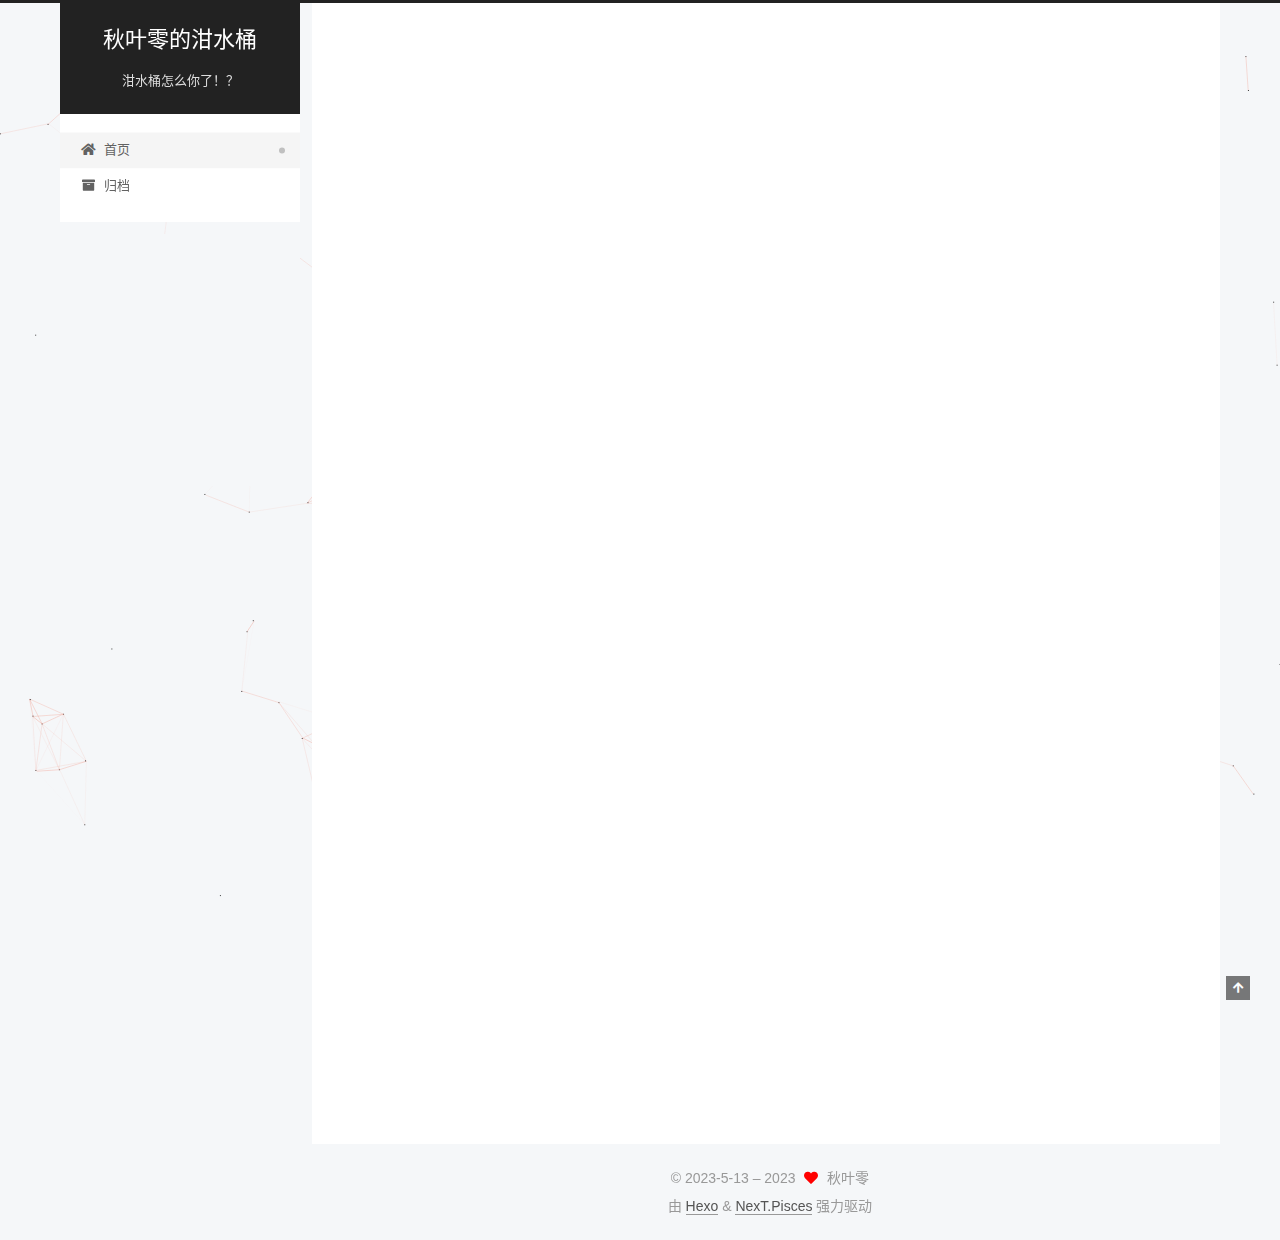
<file: index.html>
<!DOCTYPE html>
<html lang="zh-CN">
<head>
  <meta charset="UTF-8">
<meta name="viewport" content="width=device-width, initial-scale=1, maximum-scale=2">
<meta name="theme-color" content="#222">
<meta name="generator" content="Hexo 6.3.0">
  <link rel="apple-touch-icon" sizes="180x180" href="/images/apple-touch-icon-next.png">
  <link rel="icon" type="image/png" sizes="32x32" href="/images/favicon-32x32-next.png">
  <link rel="icon" type="image/png" sizes="16x16" href="/images/favicon-16x16-next.png">
  <link rel="mask-icon" href="/images/logo.svg" color="#222">

<link rel="stylesheet" href="/css/main.css">


<link rel="stylesheet" href="/lib/font-awesome/css/all.min.css">

<script id="hexo-configurations">
    var NexT = window.NexT || {};
    var CONFIG = {"hostname":"example.com","root":"/","scheme":"Pisces","version":"7.8.0","exturl":false,"sidebar":{"position":"left","display":"post","padding":18,"offset":12,"onmobile":false},"copycode":{"enable":false,"show_result":false,"style":null},"back2top":{"enable":true,"sidebar":false,"scrollpercent":false},"bookmark":{"enable":false,"color":"#222","save":"auto"},"fancybox":false,"mediumzoom":false,"lazyload":false,"pangu":false,"comments":{"style":"tabs","active":null,"storage":true,"lazyload":false,"nav":null},"algolia":{"hits":{"per_page":10},"labels":{"input_placeholder":"Search for Posts","hits_empty":"We didn't find any results for the search: ${query}","hits_stats":"${hits} results found in ${time} ms"}},"localsearch":{"enable":false,"trigger":"auto","top_n_per_article":1,"unescape":false,"preload":false},"motion":{"enable":true,"async":false,"transition":{"post_block":"fadeIn","post_header":"slideDownIn","post_body":"slideDownIn","coll_header":"slideLeftIn","sidebar":"slideUpIn"}}};
  </script>

  <meta name="description" content="成为掺入现实的一粒沙">
<meta property="og:type" content="website">
<meta property="og:title" content="秋叶零的泔水桶">
<meta property="og:url" content="http://example.com/index.html">
<meta property="og:site_name" content="秋叶零的泔水桶">
<meta property="og:description" content="成为掺入现实的一粒沙">
<meta property="og:locale" content="zh_CN">
<meta property="article:author" content="秋叶零">
<meta name="twitter:card" content="summary">

<link rel="canonical" href="http://example.com/">


<script id="page-configurations">
  // https://hexo.io/docs/variables.html
  CONFIG.page = {
    sidebar: "",
    isHome : true,
    isPost : false,
    lang   : 'zh-CN'
  };
</script>

  <title>秋叶零的泔水桶</title>
  






  <noscript>
  <style>
  .use-motion .brand,
  .use-motion .menu-item,
  .sidebar-inner,
  .use-motion .post-block,
  .use-motion .pagination,
  .use-motion .comments,
  .use-motion .post-header,
  .use-motion .post-body,
  .use-motion .collection-header { opacity: initial; }

  .use-motion .site-title,
  .use-motion .site-subtitle {
    opacity: initial;
    top: initial;
  }

  .use-motion .logo-line-before i { left: initial; }
  .use-motion .logo-line-after i { right: initial; }
  </style>
</noscript>

</head>

<body itemscope itemtype="http://schema.org/WebPage">
  <div class="container use-motion">
    <div class="headband"></div>

    <header class="header" itemscope itemtype="http://schema.org/WPHeader">
      <div class="header-inner"><div class="site-brand-container">
  <div class="site-nav-toggle">
    <div class="toggle" aria-label="切换导航栏">
      <span class="toggle-line toggle-line-first"></span>
      <span class="toggle-line toggle-line-middle"></span>
      <span class="toggle-line toggle-line-last"></span>
    </div>
  </div>

  <div class="site-meta">

    <a href="/" class="brand" rel="start">
      <span class="logo-line-before"><i></i></span>
      <h1 class="site-title">秋叶零的泔水桶</h1>
      <span class="logo-line-after"><i></i></span>
    </a>
      <p class="site-subtitle" itemprop="description">泔水桶怎么你了！？</p>
  </div>

  <div class="site-nav-right">
    <div class="toggle popup-trigger">
    </div>
  </div>
</div>




<nav class="site-nav">
  <ul id="menu" class="main-menu menu">
        <li class="menu-item menu-item-home">

    <a href="/" rel="section"><i class="fa fa-home fa-fw"></i>首页</a>

  </li>
        <li class="menu-item menu-item-archives">

    <a href="/archives/" rel="section"><i class="fa fa-archive fa-fw"></i>归档</a>

  </li>
  </ul>
</nav>




</div>
    </header>

    
  <div class="back-to-top">
    <i class="fa fa-arrow-up"></i>
    <span>0%</span>
  </div>


    <main class="main">
      <div class="main-inner">
        <div class="content-wrap">
          

          <div class="content index posts-expand">
            
      
  
  
  <article itemscope itemtype="http://schema.org/Article" class="post-block" lang="zh-CN">
    <link itemprop="mainEntityOfPage" href="http://example.com/2023/05/13/Hello-World/">

    <span hidden itemprop="author" itemscope itemtype="http://schema.org/Person">
      <meta itemprop="image" content="/images/avatar.jpg">
      <meta itemprop="name" content="秋叶零">
      <meta itemprop="description" content="成为掺入现实的一粒沙">
    </span>

    <span hidden itemprop="publisher" itemscope itemtype="http://schema.org/Organization">
      <meta itemprop="name" content="秋叶零的泔水桶">
    </span>
      <header class="post-header">
        <h2 class="post-title" itemprop="name headline">
          
            <a href="/2023/05/13/Hello-World/" class="post-title-link" itemprop="url">Hello World</a>
        </h2>

        <div class="post-meta">
            <span class="post-meta-item">
              <span class="post-meta-item-icon">
                <i class="far fa-calendar"></i>
              </span>
              <span class="post-meta-item-text">发表于</span>

              <time title="创建时间：2023-05-13 23:35:30" itemprop="dateCreated datePublished" datetime="2023-05-13T23:35:30+08:00">2023-05-13</time>
            </span>
              <span class="post-meta-item">
                <span class="post-meta-item-icon">
                  <i class="far fa-calendar-check"></i>
                </span>
                <span class="post-meta-item-text">更新于</span>
                <time title="修改时间：2023-05-14 10:08:21" itemprop="dateModified" datetime="2023-05-14T10:08:21+08:00">2023-05-14</time>
              </span>

          

        </div>
      </header>

    
    
    
    <div class="post-body" itemprop="articleBody">

      
          <h1 id="我打算在博客里写什么"><a href="#我打算在博客里写什么" class="headerlink" title="我打算在博客里写什么"></a>我打算在博客里写什么</h1><p>不画大饼，来点具体的。</p>
<h2 id="博客完善日志"><a href="#博客完善日志" class="headerlink" title="博客完善日志"></a>博客完善日志</h2><p>现在这个博客还只是一个框架，未来我想把它做得更完善美观。</p>
<p>我不能再忽视“磨刀不误砍柴工”了，也不能再忽视自己那些乱七八糟的兴趣了。</p>
<h2 id="MIT-6-S081的lab笔记"><a href="#MIT-6-S081的lab笔记" class="headerlink" title="MIT 6.S081的lab笔记"></a>MIT 6.S081的lab笔记</h2><p>把handout一页页读懂，把源码一行行理解，把lab一个个吃透。然后把踩过的坑、得到的启发、莫名其妙的鬼点子记录下来。</p>
<p>这可比上国内某些课时被压得不像一门专必课，还把学生教得晕头转向的os课程有意思多了。</p>
<h2 id="ASU-CSE466的lab笔记"><a href="#ASU-CSE466的lab笔记" class="headerlink" title="ASU CSE466的lab笔记"></a>ASU CSE466的lab笔记</h2><p>358个challenges，涵盖linux命令行、shellcode、逆向工程、用户级&#x2F;系统级漏洞利用、杂项……</p>
<p>完全命中我的爱好！越难越好玩！</p>
<h2 id="德国观念论学习笔记"><a href="#德国观念论学习笔记" class="headerlink" title="德国观念论学习笔记"></a>德国观念论学习笔记</h2><p>人类哲学史最精华的部分，Marxist必学。</p>
<p>做哲学笔记能锻炼自己的总结能力和表达能力，总结与表达又可以提高自己的运思水平。所有这些，不论对未来的理论性文本产出，还是对实践中主动权的把握，都大有裨益。</p>

      
    </div>

    
    
    
      <footer class="post-footer">
        <div class="post-eof"></div>
      </footer>
  </article>
  
  
  


  



          </div>
          

<script>
  window.addEventListener('tabs:register', () => {
    let { activeClass } = CONFIG.comments;
    if (CONFIG.comments.storage) {
      activeClass = localStorage.getItem('comments_active') || activeClass;
    }
    if (activeClass) {
      let activeTab = document.querySelector(`a[href="#comment-${activeClass}"]`);
      if (activeTab) {
        activeTab.click();
      }
    }
  });
  if (CONFIG.comments.storage) {
    window.addEventListener('tabs:click', event => {
      if (!event.target.matches('.tabs-comment .tab-content .tab-pane')) return;
      let commentClass = event.target.classList[1];
      localStorage.setItem('comments_active', commentClass);
    });
  }
</script>

        </div>
          
  
  <div class="toggle sidebar-toggle">
    <span class="toggle-line toggle-line-first"></span>
    <span class="toggle-line toggle-line-middle"></span>
    <span class="toggle-line toggle-line-last"></span>
  </div>

  <aside class="sidebar">
    <div class="sidebar-inner">

      <ul class="sidebar-nav motion-element">
        <li class="sidebar-nav-toc">
          文章目录
        </li>
        <li class="sidebar-nav-overview">
          站点概览
        </li>
      </ul>

      <!--noindex-->
      <div class="post-toc-wrap sidebar-panel">
      </div>
      <!--/noindex-->

      <div class="site-overview-wrap sidebar-panel">
        <div class="site-author motion-element" itemprop="author" itemscope itemtype="http://schema.org/Person">
    <img class="site-author-image" itemprop="image" alt="秋叶零"
      src="/images/avatar.jpg">
  <p class="site-author-name" itemprop="name">秋叶零</p>
  <div class="site-description" itemprop="description">成为掺入现实的一粒沙</div>
</div>
<div class="site-state-wrap motion-element">
  <nav class="site-state">
      <div class="site-state-item site-state-posts">
          <a href="/archives/">
        
          <span class="site-state-item-count">1</span>
          <span class="site-state-item-name">日志</span>
        </a>
      </div>
  </nav>
</div>



      </div>

    </div>
  </aside>
  <div id="sidebar-dimmer"></div>


      </div>
    </main>

    <footer class="footer">
      <div class="footer-inner">
        

        

<div class="copyright">
  
  &copy; 2023-5-13 – 
  <span itemprop="copyrightYear">2023</span>
  <span class="with-love">
    <i class="fa fa-heart"></i>
  </span>
  <span class="author" itemprop="copyrightHolder">秋叶零</span>
</div>
  <div class="powered-by">由 <a href="https://hexo.io/" class="theme-link" rel="noopener" target="_blank">Hexo</a> & <a href="https://pisces.theme-next.org/" class="theme-link" rel="noopener" target="_blank">NexT.Pisces</a> 强力驱动
  </div>


        








      </div>
    </footer>
  </div>

  
  
  <script color='241,148,131' opacity='0.75' zIndex='-1' count='150' src="/lib/canvas-nest/canvas-nest.min.js"></script>
  <script src="/lib/anime.min.js"></script>
  <script src="/lib/velocity/velocity.min.js"></script>
  <script src="/lib/velocity/velocity.ui.min.js"></script>

<script src="/js/utils.js"></script>

<script src="/js/motion.js"></script>


<script src="/js/schemes/pisces.js"></script>


<script src="/js/next-boot.js"></script>




  















  

  

</body>
</html>
</file>
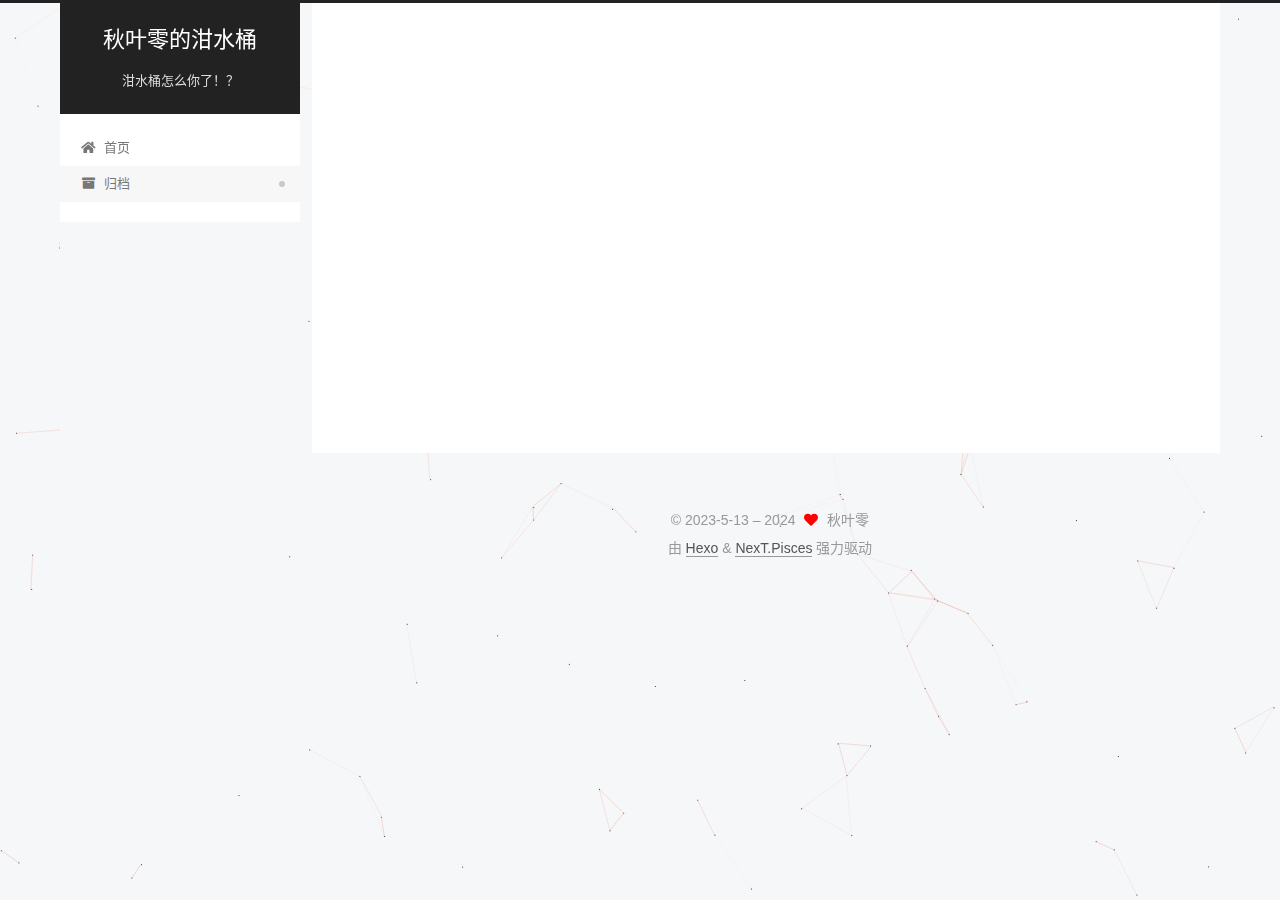
<file: archives/index.html>
<!DOCTYPE html>
<html lang="zh-CN">
<head>
  <meta charset="UTF-8">
<meta name="viewport" content="width=device-width, initial-scale=1, maximum-scale=2">
<meta name="theme-color" content="#222">
<meta name="generator" content="Hexo 6.3.0">
  <link rel="apple-touch-icon" sizes="180x180" href="/images/apple-touch-icon-next.png">
  <link rel="icon" type="image/png" sizes="32x32" href="/images/favicon-32x32-next.png">
  <link rel="icon" type="image/png" sizes="16x16" href="/images/favicon-16x16-next.png">
  <link rel="mask-icon" href="/images/logo.svg" color="#222">

<link rel="stylesheet" href="/css/main.css">


<link rel="stylesheet" href="/lib/font-awesome/css/all.min.css">

<script id="hexo-configurations">
    var NexT = window.NexT || {};
    var CONFIG = {"hostname":"example.com","root":"/","scheme":"Pisces","version":"7.8.0","exturl":false,"sidebar":{"position":"left","display":"post","padding":18,"offset":12,"onmobile":false},"copycode":{"enable":false,"show_result":false,"style":null},"back2top":{"enable":true,"sidebar":false,"scrollpercent":false},"bookmark":{"enable":false,"color":"#222","save":"auto"},"fancybox":false,"mediumzoom":false,"lazyload":false,"pangu":false,"comments":{"style":"tabs","active":null,"storage":true,"lazyload":false,"nav":null},"algolia":{"hits":{"per_page":10},"labels":{"input_placeholder":"Search for Posts","hits_empty":"We didn't find any results for the search: ${query}","hits_stats":"${hits} results found in ${time} ms"}},"localsearch":{"enable":false,"trigger":"auto","top_n_per_article":1,"unescape":false,"preload":false},"motion":{"enable":true,"async":false,"transition":{"post_block":"fadeIn","post_header":"slideDownIn","post_body":"slideDownIn","coll_header":"slideLeftIn","sidebar":"slideUpIn"}}};
  </script>

  <meta name="description" content="成为掺入现实的一粒沙">
<meta property="og:type" content="website">
<meta property="og:title" content="秋叶零的泔水桶">
<meta property="og:url" content="http://example.com/archives/index.html">
<meta property="og:site_name" content="秋叶零的泔水桶">
<meta property="og:description" content="成为掺入现实的一粒沙">
<meta property="og:locale" content="zh_CN">
<meta property="article:author" content="秋叶零">
<meta name="twitter:card" content="summary">

<link rel="canonical" href="http://example.com/archives/">


<script id="page-configurations">
  // https://hexo.io/docs/variables.html
  CONFIG.page = {
    sidebar: "",
    isHome : false,
    isPost : false,
    lang   : 'zh-CN'
  };
</script>

  <title>归档 | 秋叶零的泔水桶</title>
  






  <noscript>
  <style>
  .use-motion .brand,
  .use-motion .menu-item,
  .sidebar-inner,
  .use-motion .post-block,
  .use-motion .pagination,
  .use-motion .comments,
  .use-motion .post-header,
  .use-motion .post-body,
  .use-motion .collection-header { opacity: initial; }

  .use-motion .site-title,
  .use-motion .site-subtitle {
    opacity: initial;
    top: initial;
  }

  .use-motion .logo-line-before i { left: initial; }
  .use-motion .logo-line-after i { right: initial; }
  </style>
</noscript>

</head>

<body itemscope itemtype="http://schema.org/WebPage">
  <div class="container use-motion">
    <div class="headband"></div>

    <header class="header" itemscope itemtype="http://schema.org/WPHeader">
      <div class="header-inner"><div class="site-brand-container">
  <div class="site-nav-toggle">
    <div class="toggle" aria-label="切换导航栏">
      <span class="toggle-line toggle-line-first"></span>
      <span class="toggle-line toggle-line-middle"></span>
      <span class="toggle-line toggle-line-last"></span>
    </div>
  </div>

  <div class="site-meta">

    <a href="/" class="brand" rel="start">
      <span class="logo-line-before"><i></i></span>
      <h1 class="site-title">秋叶零的泔水桶</h1>
      <span class="logo-line-after"><i></i></span>
    </a>
      <p class="site-subtitle" itemprop="description">泔水桶怎么你了！？</p>
  </div>

  <div class="site-nav-right">
    <div class="toggle popup-trigger">
    </div>
  </div>
</div>




<nav class="site-nav">
  <ul id="menu" class="main-menu menu">
        <li class="menu-item menu-item-home">

    <a href="/" rel="section"><i class="fa fa-home fa-fw"></i>首页</a>

  </li>
        <li class="menu-item menu-item-archives">

    <a href="/archives/" rel="section"><i class="fa fa-archive fa-fw"></i>归档</a>

  </li>
  </ul>
</nav>




</div>
    </header>

    
  <div class="back-to-top">
    <i class="fa fa-arrow-up"></i>
    <span>0%</span>
  </div>


    <main class="main">
      <div class="main-inner">
        <div class="content-wrap">
          

          <div class="content archive">
            

  
  
  
  <div class="post-block">
    <div class="posts-collapse">
      <div class="collection-title">
        <span class="collection-header">嗯..! 目前共计 2 篇日志。 继续努力。</span>
      </div>

      
    <div class="collection-year">
      <span class="collection-header">2023</span>
    </div>

  <article itemscope itemtype="http://schema.org/Article">
    <header class="post-header">

      <div class="post-meta">
        <time itemprop="dateCreated"
              datetime="2023-05-17T22:50:41+08:00"
              content="2023-05-17">
          05-17
        </time>
      </div>

      <div class="post-title">
          <a class="post-title-link" href="/2023/05/17/MIT-6-S081-LEC-1/" itemprop="url">
            <span itemprop="name">MIT 6.S081 LEC 1</span>
          </a>
      </div>

    </header>
  </article>

  <article itemscope itemtype="http://schema.org/Article">
    <header class="post-header">

      <div class="post-meta">
        <time itemprop="dateCreated"
              datetime="2023-05-13T23:35:30+08:00"
              content="2023-05-13">
          05-13
        </time>
      </div>

      <div class="post-title">
          <a class="post-title-link" href="/2023/05/13/Hello-World/" itemprop="url">
            <span itemprop="name">Hello World</span>
          </a>
      </div>

    </header>
  </article>


    </div>
  </div>
  
  
  

  



          </div>
          

<script>
  window.addEventListener('tabs:register', () => {
    let { activeClass } = CONFIG.comments;
    if (CONFIG.comments.storage) {
      activeClass = localStorage.getItem('comments_active') || activeClass;
    }
    if (activeClass) {
      let activeTab = document.querySelector(`a[href="#comment-${activeClass}"]`);
      if (activeTab) {
        activeTab.click();
      }
    }
  });
  if (CONFIG.comments.storage) {
    window.addEventListener('tabs:click', event => {
      if (!event.target.matches('.tabs-comment .tab-content .tab-pane')) return;
      let commentClass = event.target.classList[1];
      localStorage.setItem('comments_active', commentClass);
    });
  }
</script>

        </div>
          
  
  <div class="toggle sidebar-toggle">
    <span class="toggle-line toggle-line-first"></span>
    <span class="toggle-line toggle-line-middle"></span>
    <span class="toggle-line toggle-line-last"></span>
  </div>

  <aside class="sidebar">
    <div class="sidebar-inner">

      <ul class="sidebar-nav motion-element">
        <li class="sidebar-nav-toc">
          文章目录
        </li>
        <li class="sidebar-nav-overview">
          站点概览
        </li>
      </ul>

      <!--noindex-->
      <div class="post-toc-wrap sidebar-panel">
      </div>
      <!--/noindex-->

      <div class="site-overview-wrap sidebar-panel">
        <div class="site-author motion-element" itemprop="author" itemscope itemtype="http://schema.org/Person">
    <img class="site-author-image" itemprop="image" alt="秋叶零"
      src="/images/avatar.jpg">
  <p class="site-author-name" itemprop="name">秋叶零</p>
  <div class="site-description" itemprop="description">成为掺入现实的一粒沙</div>
</div>
<div class="site-state-wrap motion-element">
  <nav class="site-state">
      <div class="site-state-item site-state-posts">
          <a href="/archives/">
        
          <span class="site-state-item-count">2</span>
          <span class="site-state-item-name">日志</span>
        </a>
      </div>
  </nav>
</div>



      </div>

    </div>
  </aside>
  <div id="sidebar-dimmer"></div>


      </div>
    </main>

    <footer class="footer">
      <div class="footer-inner">
        

        

<div class="copyright">
  
  &copy; 2023-5-13 – 
  <span itemprop="copyrightYear">2024</span>
  <span class="with-love">
    <i class="fa fa-heart"></i>
  </span>
  <span class="author" itemprop="copyrightHolder">秋叶零</span>
</div>
  <div class="powered-by">由 <a href="https://hexo.io/" class="theme-link" rel="noopener" target="_blank">Hexo</a> & <a href="https://pisces.theme-next.org/" class="theme-link" rel="noopener" target="_blank">NexT.Pisces</a> 强力驱动
  </div>


        








      </div>
    </footer>
  </div>

  
  
  <script color='241,148,131' opacity='0.75' zIndex='-1' count='150' src="/lib/canvas-nest/canvas-nest.min.js"></script>
  <script src="/lib/anime.min.js"></script>
  <script src="/lib/velocity/velocity.min.js"></script>
  <script src="/lib/velocity/velocity.ui.min.js"></script>

<script src="/js/utils.js"></script>

<script src="/js/motion.js"></script>


<script src="/js/schemes/pisces.js"></script>


<script src="/js/next-boot.js"></script>




  















  

  

</body>
</html>
</file>
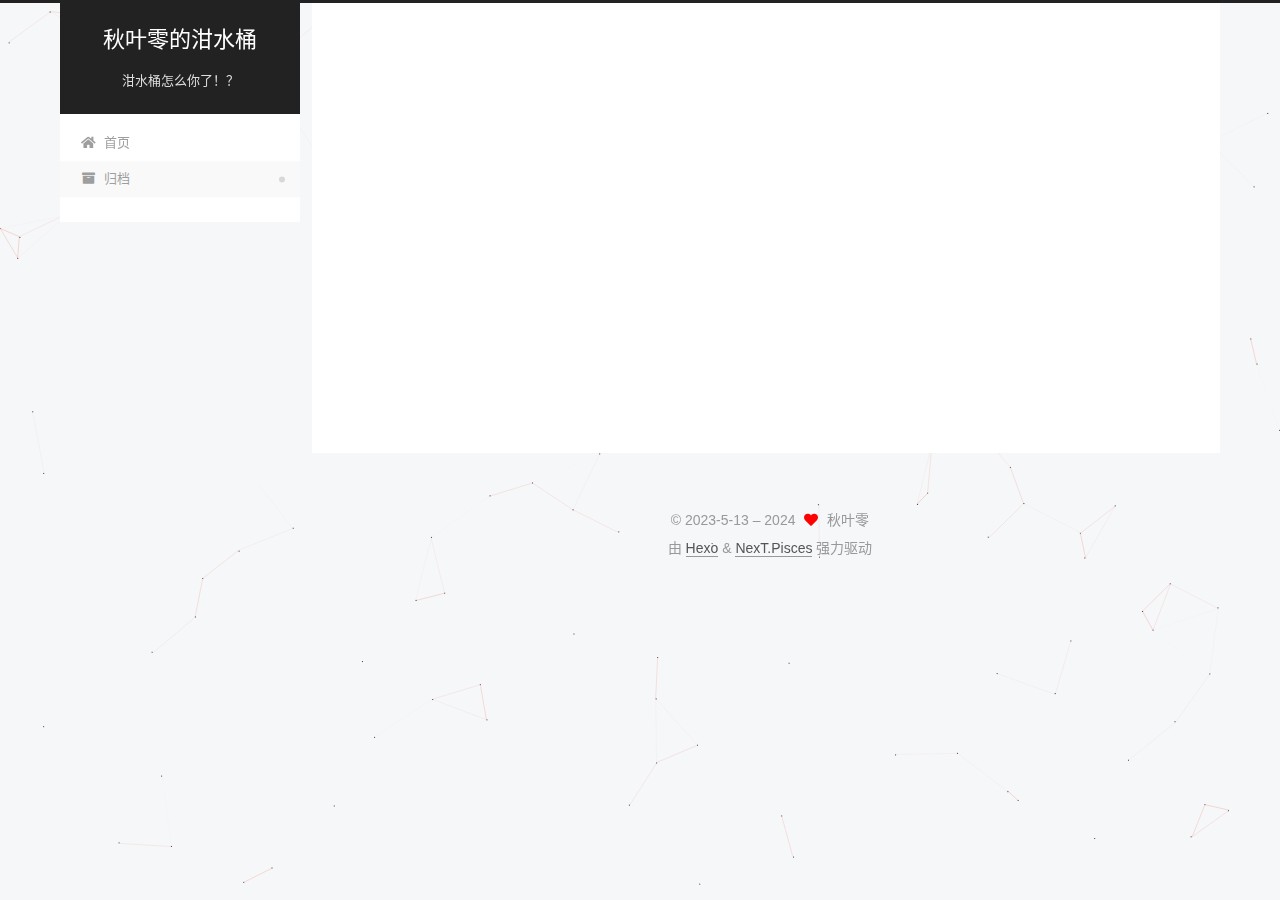
<file: archives/2023/index.html>
<!DOCTYPE html>
<html lang="zh-CN">
<head>
  <meta charset="UTF-8">
<meta name="viewport" content="width=device-width, initial-scale=1, maximum-scale=2">
<meta name="theme-color" content="#222">
<meta name="generator" content="Hexo 6.3.0">
  <link rel="apple-touch-icon" sizes="180x180" href="/images/apple-touch-icon-next.png">
  <link rel="icon" type="image/png" sizes="32x32" href="/images/favicon-32x32-next.png">
  <link rel="icon" type="image/png" sizes="16x16" href="/images/favicon-16x16-next.png">
  <link rel="mask-icon" href="/images/logo.svg" color="#222">

<link rel="stylesheet" href="/css/main.css">


<link rel="stylesheet" href="/lib/font-awesome/css/all.min.css">

<script id="hexo-configurations">
    var NexT = window.NexT || {};
    var CONFIG = {"hostname":"example.com","root":"/","scheme":"Pisces","version":"7.8.0","exturl":false,"sidebar":{"position":"left","display":"post","padding":18,"offset":12,"onmobile":false},"copycode":{"enable":false,"show_result":false,"style":null},"back2top":{"enable":true,"sidebar":false,"scrollpercent":false},"bookmark":{"enable":false,"color":"#222","save":"auto"},"fancybox":false,"mediumzoom":false,"lazyload":false,"pangu":false,"comments":{"style":"tabs","active":null,"storage":true,"lazyload":false,"nav":null},"algolia":{"hits":{"per_page":10},"labels":{"input_placeholder":"Search for Posts","hits_empty":"We didn't find any results for the search: ${query}","hits_stats":"${hits} results found in ${time} ms"}},"localsearch":{"enable":false,"trigger":"auto","top_n_per_article":1,"unescape":false,"preload":false},"motion":{"enable":true,"async":false,"transition":{"post_block":"fadeIn","post_header":"slideDownIn","post_body":"slideDownIn","coll_header":"slideLeftIn","sidebar":"slideUpIn"}}};
  </script>

  <meta name="description" content="成为掺入现实的一粒沙">
<meta property="og:type" content="website">
<meta property="og:title" content="秋叶零的泔水桶">
<meta property="og:url" content="http://example.com/archives/2023/index.html">
<meta property="og:site_name" content="秋叶零的泔水桶">
<meta property="og:description" content="成为掺入现实的一粒沙">
<meta property="og:locale" content="zh_CN">
<meta property="article:author" content="秋叶零">
<meta name="twitter:card" content="summary">

<link rel="canonical" href="http://example.com/archives/2023/">


<script id="page-configurations">
  // https://hexo.io/docs/variables.html
  CONFIG.page = {
    sidebar: "",
    isHome : false,
    isPost : false,
    lang   : 'zh-CN'
  };
</script>

  <title>归档 | 秋叶零的泔水桶</title>
  






  <noscript>
  <style>
  .use-motion .brand,
  .use-motion .menu-item,
  .sidebar-inner,
  .use-motion .post-block,
  .use-motion .pagination,
  .use-motion .comments,
  .use-motion .post-header,
  .use-motion .post-body,
  .use-motion .collection-header { opacity: initial; }

  .use-motion .site-title,
  .use-motion .site-subtitle {
    opacity: initial;
    top: initial;
  }

  .use-motion .logo-line-before i { left: initial; }
  .use-motion .logo-line-after i { right: initial; }
  </style>
</noscript>

</head>

<body itemscope itemtype="http://schema.org/WebPage">
  <div class="container use-motion">
    <div class="headband"></div>

    <header class="header" itemscope itemtype="http://schema.org/WPHeader">
      <div class="header-inner"><div class="site-brand-container">
  <div class="site-nav-toggle">
    <div class="toggle" aria-label="切换导航栏">
      <span class="toggle-line toggle-line-first"></span>
      <span class="toggle-line toggle-line-middle"></span>
      <span class="toggle-line toggle-line-last"></span>
    </div>
  </div>

  <div class="site-meta">

    <a href="/" class="brand" rel="start">
      <span class="logo-line-before"><i></i></span>
      <h1 class="site-title">秋叶零的泔水桶</h1>
      <span class="logo-line-after"><i></i></span>
    </a>
      <p class="site-subtitle" itemprop="description">泔水桶怎么你了！？</p>
  </div>

  <div class="site-nav-right">
    <div class="toggle popup-trigger">
    </div>
  </div>
</div>




<nav class="site-nav">
  <ul id="menu" class="main-menu menu">
        <li class="menu-item menu-item-home">

    <a href="/" rel="section"><i class="fa fa-home fa-fw"></i>首页</a>

  </li>
        <li class="menu-item menu-item-archives">

    <a href="/archives/" rel="section"><i class="fa fa-archive fa-fw"></i>归档</a>

  </li>
  </ul>
</nav>




</div>
    </header>

    
  <div class="back-to-top">
    <i class="fa fa-arrow-up"></i>
    <span>0%</span>
  </div>


    <main class="main">
      <div class="main-inner">
        <div class="content-wrap">
          

          <div class="content archive">
            

  
  
  
  <div class="post-block">
    <div class="posts-collapse">
      <div class="collection-title">
        <span class="collection-header">嗯..! 目前共计 2 篇日志。 继续努力。</span>
      </div>

      
    <div class="collection-year">
      <span class="collection-header">2023</span>
    </div>

  <article itemscope itemtype="http://schema.org/Article">
    <header class="post-header">

      <div class="post-meta">
        <time itemprop="dateCreated"
              datetime="2023-05-17T22:50:41+08:00"
              content="2023-05-17">
          05-17
        </time>
      </div>

      <div class="post-title">
          <a class="post-title-link" href="/2023/05/17/MIT-6-S081-LEC-1/" itemprop="url">
            <span itemprop="name">MIT 6.S081 LEC 1</span>
          </a>
      </div>

    </header>
  </article>

  <article itemscope itemtype="http://schema.org/Article">
    <header class="post-header">

      <div class="post-meta">
        <time itemprop="dateCreated"
              datetime="2023-05-13T23:35:30+08:00"
              content="2023-05-13">
          05-13
        </time>
      </div>

      <div class="post-title">
          <a class="post-title-link" href="/2023/05/13/Hello-World/" itemprop="url">
            <span itemprop="name">Hello World</span>
          </a>
      </div>

    </header>
  </article>


    </div>
  </div>
  
  
  

  



          </div>
          

<script>
  window.addEventListener('tabs:register', () => {
    let { activeClass } = CONFIG.comments;
    if (CONFIG.comments.storage) {
      activeClass = localStorage.getItem('comments_active') || activeClass;
    }
    if (activeClass) {
      let activeTab = document.querySelector(`a[href="#comment-${activeClass}"]`);
      if (activeTab) {
        activeTab.click();
      }
    }
  });
  if (CONFIG.comments.storage) {
    window.addEventListener('tabs:click', event => {
      if (!event.target.matches('.tabs-comment .tab-content .tab-pane')) return;
      let commentClass = event.target.classList[1];
      localStorage.setItem('comments_active', commentClass);
    });
  }
</script>

        </div>
          
  
  <div class="toggle sidebar-toggle">
    <span class="toggle-line toggle-line-first"></span>
    <span class="toggle-line toggle-line-middle"></span>
    <span class="toggle-line toggle-line-last"></span>
  </div>

  <aside class="sidebar">
    <div class="sidebar-inner">

      <ul class="sidebar-nav motion-element">
        <li class="sidebar-nav-toc">
          文章目录
        </li>
        <li class="sidebar-nav-overview">
          站点概览
        </li>
      </ul>

      <!--noindex-->
      <div class="post-toc-wrap sidebar-panel">
      </div>
      <!--/noindex-->

      <div class="site-overview-wrap sidebar-panel">
        <div class="site-author motion-element" itemprop="author" itemscope itemtype="http://schema.org/Person">
    <img class="site-author-image" itemprop="image" alt="秋叶零"
      src="/images/avatar.jpg">
  <p class="site-author-name" itemprop="name">秋叶零</p>
  <div class="site-description" itemprop="description">成为掺入现实的一粒沙</div>
</div>
<div class="site-state-wrap motion-element">
  <nav class="site-state">
      <div class="site-state-item site-state-posts">
          <a href="/archives/">
        
          <span class="site-state-item-count">2</span>
          <span class="site-state-item-name">日志</span>
        </a>
      </div>
  </nav>
</div>



      </div>

    </div>
  </aside>
  <div id="sidebar-dimmer"></div>


      </div>
    </main>

    <footer class="footer">
      <div class="footer-inner">
        

        

<div class="copyright">
  
  &copy; 2023-5-13 – 
  <span itemprop="copyrightYear">2024</span>
  <span class="with-love">
    <i class="fa fa-heart"></i>
  </span>
  <span class="author" itemprop="copyrightHolder">秋叶零</span>
</div>
  <div class="powered-by">由 <a href="https://hexo.io/" class="theme-link" rel="noopener" target="_blank">Hexo</a> & <a href="https://pisces.theme-next.org/" class="theme-link" rel="noopener" target="_blank">NexT.Pisces</a> 强力驱动
  </div>


        








      </div>
    </footer>
  </div>

  
  
  <script color='241,148,131' opacity='0.75' zIndex='-1' count='150' src="/lib/canvas-nest/canvas-nest.min.js"></script>
  <script src="/lib/anime.min.js"></script>
  <script src="/lib/velocity/velocity.min.js"></script>
  <script src="/lib/velocity/velocity.ui.min.js"></script>

<script src="/js/utils.js"></script>

<script src="/js/motion.js"></script>


<script src="/js/schemes/pisces.js"></script>


<script src="/js/next-boot.js"></script>




  















  

  

</body>
</html>
</file>
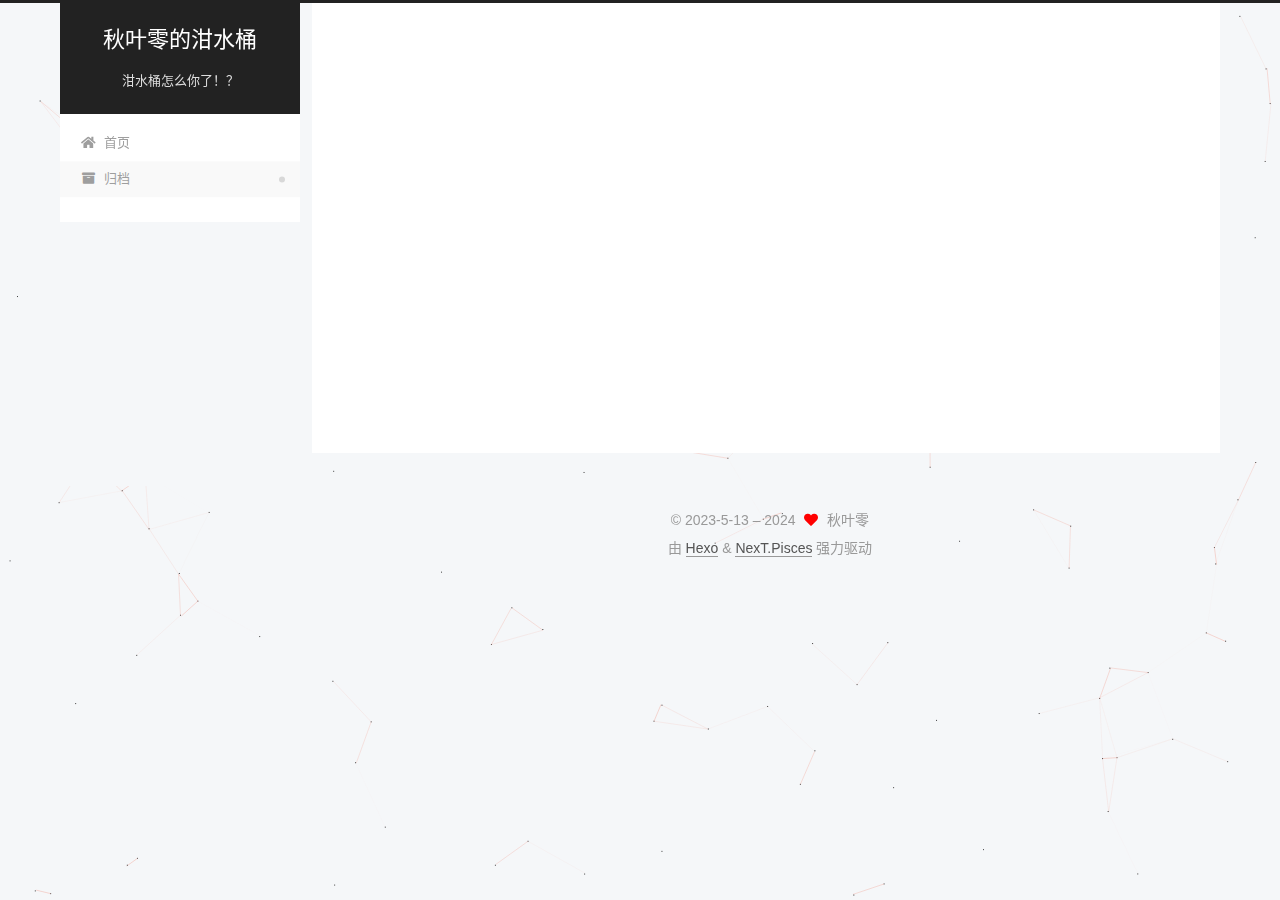
<file: archives/2023/05/index.html>
<!DOCTYPE html>
<html lang="zh-CN">
<head>
  <meta charset="UTF-8">
<meta name="viewport" content="width=device-width, initial-scale=1, maximum-scale=2">
<meta name="theme-color" content="#222">
<meta name="generator" content="Hexo 6.3.0">
  <link rel="apple-touch-icon" sizes="180x180" href="/images/apple-touch-icon-next.png">
  <link rel="icon" type="image/png" sizes="32x32" href="/images/favicon-32x32-next.png">
  <link rel="icon" type="image/png" sizes="16x16" href="/images/favicon-16x16-next.png">
  <link rel="mask-icon" href="/images/logo.svg" color="#222">

<link rel="stylesheet" href="/css/main.css">


<link rel="stylesheet" href="/lib/font-awesome/css/all.min.css">

<script id="hexo-configurations">
    var NexT = window.NexT || {};
    var CONFIG = {"hostname":"example.com","root":"/","scheme":"Pisces","version":"7.8.0","exturl":false,"sidebar":{"position":"left","display":"post","padding":18,"offset":12,"onmobile":false},"copycode":{"enable":false,"show_result":false,"style":null},"back2top":{"enable":true,"sidebar":false,"scrollpercent":false},"bookmark":{"enable":false,"color":"#222","save":"auto"},"fancybox":false,"mediumzoom":false,"lazyload":false,"pangu":false,"comments":{"style":"tabs","active":null,"storage":true,"lazyload":false,"nav":null},"algolia":{"hits":{"per_page":10},"labels":{"input_placeholder":"Search for Posts","hits_empty":"We didn't find any results for the search: ${query}","hits_stats":"${hits} results found in ${time} ms"}},"localsearch":{"enable":false,"trigger":"auto","top_n_per_article":1,"unescape":false,"preload":false},"motion":{"enable":true,"async":false,"transition":{"post_block":"fadeIn","post_header":"slideDownIn","post_body":"slideDownIn","coll_header":"slideLeftIn","sidebar":"slideUpIn"}}};
  </script>

  <meta name="description" content="成为掺入现实的一粒沙">
<meta property="og:type" content="website">
<meta property="og:title" content="秋叶零的泔水桶">
<meta property="og:url" content="http://example.com/archives/2023/05/index.html">
<meta property="og:site_name" content="秋叶零的泔水桶">
<meta property="og:description" content="成为掺入现实的一粒沙">
<meta property="og:locale" content="zh_CN">
<meta property="article:author" content="秋叶零">
<meta name="twitter:card" content="summary">

<link rel="canonical" href="http://example.com/archives/2023/05/">


<script id="page-configurations">
  // https://hexo.io/docs/variables.html
  CONFIG.page = {
    sidebar: "",
    isHome : false,
    isPost : false,
    lang   : 'zh-CN'
  };
</script>

  <title>归档 | 秋叶零的泔水桶</title>
  






  <noscript>
  <style>
  .use-motion .brand,
  .use-motion .menu-item,
  .sidebar-inner,
  .use-motion .post-block,
  .use-motion .pagination,
  .use-motion .comments,
  .use-motion .post-header,
  .use-motion .post-body,
  .use-motion .collection-header { opacity: initial; }

  .use-motion .site-title,
  .use-motion .site-subtitle {
    opacity: initial;
    top: initial;
  }

  .use-motion .logo-line-before i { left: initial; }
  .use-motion .logo-line-after i { right: initial; }
  </style>
</noscript>

</head>

<body itemscope itemtype="http://schema.org/WebPage">
  <div class="container use-motion">
    <div class="headband"></div>

    <header class="header" itemscope itemtype="http://schema.org/WPHeader">
      <div class="header-inner"><div class="site-brand-container">
  <div class="site-nav-toggle">
    <div class="toggle" aria-label="切换导航栏">
      <span class="toggle-line toggle-line-first"></span>
      <span class="toggle-line toggle-line-middle"></span>
      <span class="toggle-line toggle-line-last"></span>
    </div>
  </div>

  <div class="site-meta">

    <a href="/" class="brand" rel="start">
      <span class="logo-line-before"><i></i></span>
      <h1 class="site-title">秋叶零的泔水桶</h1>
      <span class="logo-line-after"><i></i></span>
    </a>
      <p class="site-subtitle" itemprop="description">泔水桶怎么你了！？</p>
  </div>

  <div class="site-nav-right">
    <div class="toggle popup-trigger">
    </div>
  </div>
</div>




<nav class="site-nav">
  <ul id="menu" class="main-menu menu">
        <li class="menu-item menu-item-home">

    <a href="/" rel="section"><i class="fa fa-home fa-fw"></i>首页</a>

  </li>
        <li class="menu-item menu-item-archives">

    <a href="/archives/" rel="section"><i class="fa fa-archive fa-fw"></i>归档</a>

  </li>
  </ul>
</nav>




</div>
    </header>

    
  <div class="back-to-top">
    <i class="fa fa-arrow-up"></i>
    <span>0%</span>
  </div>


    <main class="main">
      <div class="main-inner">
        <div class="content-wrap">
          

          <div class="content archive">
            

  
  
  
  <div class="post-block">
    <div class="posts-collapse">
      <div class="collection-title">
        <span class="collection-header">嗯..! 目前共计 2 篇日志。 继续努力。</span>
      </div>

      
    <div class="collection-year">
      <span class="collection-header">2023</span>
    </div>

  <article itemscope itemtype="http://schema.org/Article">
    <header class="post-header">

      <div class="post-meta">
        <time itemprop="dateCreated"
              datetime="2023-05-17T22:50:41+08:00"
              content="2023-05-17">
          05-17
        </time>
      </div>

      <div class="post-title">
          <a class="post-title-link" href="/2023/05/17/MIT-6-S081-LEC-1/" itemprop="url">
            <span itemprop="name">MIT 6.S081 LEC 1</span>
          </a>
      </div>

    </header>
  </article>

  <article itemscope itemtype="http://schema.org/Article">
    <header class="post-header">

      <div class="post-meta">
        <time itemprop="dateCreated"
              datetime="2023-05-13T23:35:30+08:00"
              content="2023-05-13">
          05-13
        </time>
      </div>

      <div class="post-title">
          <a class="post-title-link" href="/2023/05/13/Hello-World/" itemprop="url">
            <span itemprop="name">Hello World</span>
          </a>
      </div>

    </header>
  </article>


    </div>
  </div>
  
  
  

  



          </div>
          

<script>
  window.addEventListener('tabs:register', () => {
    let { activeClass } = CONFIG.comments;
    if (CONFIG.comments.storage) {
      activeClass = localStorage.getItem('comments_active') || activeClass;
    }
    if (activeClass) {
      let activeTab = document.querySelector(`a[href="#comment-${activeClass}"]`);
      if (activeTab) {
        activeTab.click();
      }
    }
  });
  if (CONFIG.comments.storage) {
    window.addEventListener('tabs:click', event => {
      if (!event.target.matches('.tabs-comment .tab-content .tab-pane')) return;
      let commentClass = event.target.classList[1];
      localStorage.setItem('comments_active', commentClass);
    });
  }
</script>

        </div>
          
  
  <div class="toggle sidebar-toggle">
    <span class="toggle-line toggle-line-first"></span>
    <span class="toggle-line toggle-line-middle"></span>
    <span class="toggle-line toggle-line-last"></span>
  </div>

  <aside class="sidebar">
    <div class="sidebar-inner">

      <ul class="sidebar-nav motion-element">
        <li class="sidebar-nav-toc">
          文章目录
        </li>
        <li class="sidebar-nav-overview">
          站点概览
        </li>
      </ul>

      <!--noindex-->
      <div class="post-toc-wrap sidebar-panel">
      </div>
      <!--/noindex-->

      <div class="site-overview-wrap sidebar-panel">
        <div class="site-author motion-element" itemprop="author" itemscope itemtype="http://schema.org/Person">
    <img class="site-author-image" itemprop="image" alt="秋叶零"
      src="/images/avatar.jpg">
  <p class="site-author-name" itemprop="name">秋叶零</p>
  <div class="site-description" itemprop="description">成为掺入现实的一粒沙</div>
</div>
<div class="site-state-wrap motion-element">
  <nav class="site-state">
      <div class="site-state-item site-state-posts">
          <a href="/archives/">
        
          <span class="site-state-item-count">2</span>
          <span class="site-state-item-name">日志</span>
        </a>
      </div>
  </nav>
</div>



      </div>

    </div>
  </aside>
  <div id="sidebar-dimmer"></div>


      </div>
    </main>

    <footer class="footer">
      <div class="footer-inner">
        

        

<div class="copyright">
  
  &copy; 2023-5-13 – 
  <span itemprop="copyrightYear">2024</span>
  <span class="with-love">
    <i class="fa fa-heart"></i>
  </span>
  <span class="author" itemprop="copyrightHolder">秋叶零</span>
</div>
  <div class="powered-by">由 <a href="https://hexo.io/" class="theme-link" rel="noopener" target="_blank">Hexo</a> & <a href="https://pisces.theme-next.org/" class="theme-link" rel="noopener" target="_blank">NexT.Pisces</a> 强力驱动
  </div>


        








      </div>
    </footer>
  </div>

  
  
  <script color='241,148,131' opacity='0.75' zIndex='-1' count='150' src="/lib/canvas-nest/canvas-nest.min.js"></script>
  <script src="/lib/anime.min.js"></script>
  <script src="/lib/velocity/velocity.min.js"></script>
  <script src="/lib/velocity/velocity.ui.min.js"></script>

<script src="/js/utils.js"></script>

<script src="/js/motion.js"></script>


<script src="/js/schemes/pisces.js"></script>


<script src="/js/next-boot.js"></script>




  















  

  

</body>
</html>
</file>
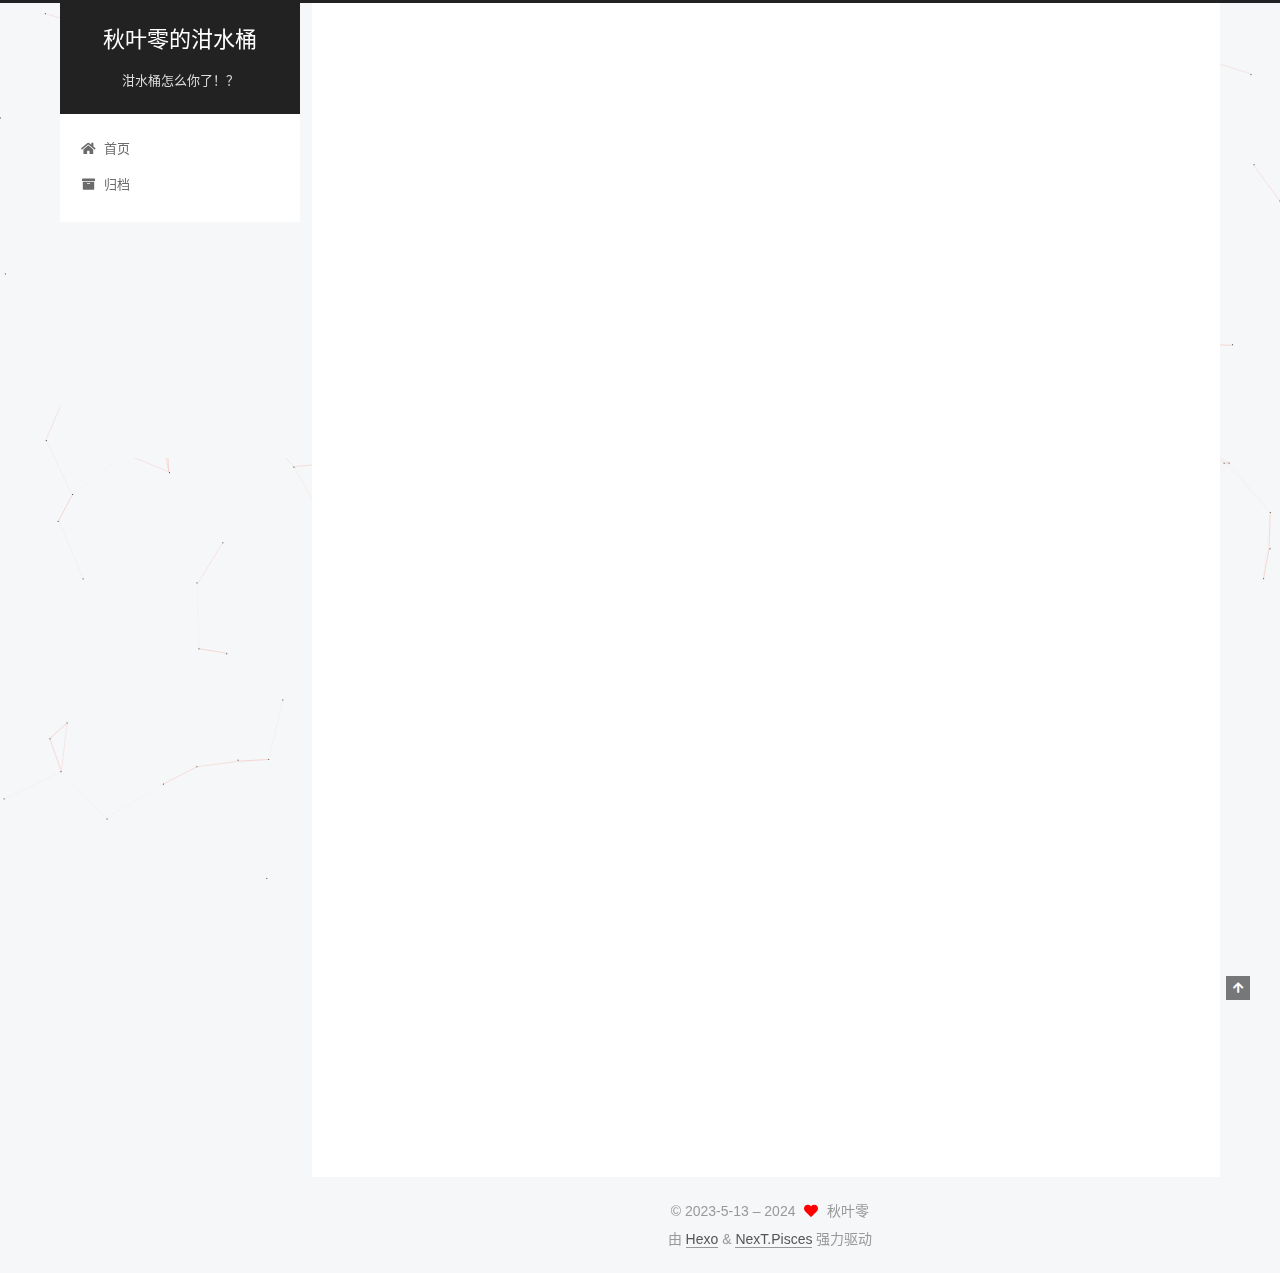
<file: 2023/05/13/Hello-World/index.html>
<!DOCTYPE html>
<html lang="zh-CN">
<head>
  <meta charset="UTF-8">
<meta name="viewport" content="width=device-width, initial-scale=1, maximum-scale=2">
<meta name="theme-color" content="#222">
<meta name="generator" content="Hexo 6.3.0">
  <link rel="apple-touch-icon" sizes="180x180" href="/images/apple-touch-icon-next.png">
  <link rel="icon" type="image/png" sizes="32x32" href="/images/favicon-32x32-next.png">
  <link rel="icon" type="image/png" sizes="16x16" href="/images/favicon-16x16-next.png">
  <link rel="mask-icon" href="/images/logo.svg" color="#222">

<link rel="stylesheet" href="/css/main.css">


<link rel="stylesheet" href="/lib/font-awesome/css/all.min.css">

<script id="hexo-configurations">
    var NexT = window.NexT || {};
    var CONFIG = {"hostname":"example.com","root":"/","scheme":"Pisces","version":"7.8.0","exturl":false,"sidebar":{"position":"left","display":"post","padding":18,"offset":12,"onmobile":false},"copycode":{"enable":false,"show_result":false,"style":null},"back2top":{"enable":true,"sidebar":false,"scrollpercent":false},"bookmark":{"enable":false,"color":"#222","save":"auto"},"fancybox":false,"mediumzoom":false,"lazyload":false,"pangu":false,"comments":{"style":"tabs","active":null,"storage":true,"lazyload":false,"nav":null},"algolia":{"hits":{"per_page":10},"labels":{"input_placeholder":"Search for Posts","hits_empty":"We didn't find any results for the search: ${query}","hits_stats":"${hits} results found in ${time} ms"}},"localsearch":{"enable":false,"trigger":"auto","top_n_per_article":1,"unescape":false,"preload":false},"motion":{"enable":true,"async":false,"transition":{"post_block":"fadeIn","post_header":"slideDownIn","post_body":"slideDownIn","coll_header":"slideLeftIn","sidebar":"slideUpIn"}}};
  </script>

  <meta name="description" content="我打算在博客里写什么不画大饼，来点具体的。 博客完善日志现在这个博客还只是一个框架，未来我想把它做得更完善美观。 我不能再忽视“磨刀不误砍柴工”了，也不能再忽视自己那些乱七八糟的兴趣了。 MIT 6.S081的lab笔记把handout一页页读懂，把源码一行行理解，把lab一个个吃透。然后把踩过的坑、得到的启发、莫名其妙的鬼点子记录下来。 这可比上国内某些课时被压得不像一门专必课，还把学生教得晕头">
<meta property="og:type" content="article">
<meta property="og:title" content="Hello World">
<meta property="og:url" content="http://example.com/2023/05/13/Hello-World/index.html">
<meta property="og:site_name" content="秋叶零的泔水桶">
<meta property="og:description" content="我打算在博客里写什么不画大饼，来点具体的。 博客完善日志现在这个博客还只是一个框架，未来我想把它做得更完善美观。 我不能再忽视“磨刀不误砍柴工”了，也不能再忽视自己那些乱七八糟的兴趣了。 MIT 6.S081的lab笔记把handout一页页读懂，把源码一行行理解，把lab一个个吃透。然后把踩过的坑、得到的启发、莫名其妙的鬼点子记录下来。 这可比上国内某些课时被压得不像一门专必课，还把学生教得晕头">
<meta property="og:locale" content="zh_CN">
<meta property="article:published_time" content="2023-05-13T15:35:30.000Z">
<meta property="article:modified_time" content="2023-05-14T02:08:21.708Z">
<meta property="article:author" content="秋叶零">
<meta name="twitter:card" content="summary">

<link rel="canonical" href="http://example.com/2023/05/13/Hello-World/">


<script id="page-configurations">
  // https://hexo.io/docs/variables.html
  CONFIG.page = {
    sidebar: "",
    isHome : false,
    isPost : true,
    lang   : 'zh-CN'
  };
</script>

  <title>Hello World | 秋叶零的泔水桶</title>
  






  <noscript>
  <style>
  .use-motion .brand,
  .use-motion .menu-item,
  .sidebar-inner,
  .use-motion .post-block,
  .use-motion .pagination,
  .use-motion .comments,
  .use-motion .post-header,
  .use-motion .post-body,
  .use-motion .collection-header { opacity: initial; }

  .use-motion .site-title,
  .use-motion .site-subtitle {
    opacity: initial;
    top: initial;
  }

  .use-motion .logo-line-before i { left: initial; }
  .use-motion .logo-line-after i { right: initial; }
  </style>
</noscript>

</head>

<body itemscope itemtype="http://schema.org/WebPage">
  <div class="container use-motion">
    <div class="headband"></div>

    <header class="header" itemscope itemtype="http://schema.org/WPHeader">
      <div class="header-inner"><div class="site-brand-container">
  <div class="site-nav-toggle">
    <div class="toggle" aria-label="切换导航栏">
      <span class="toggle-line toggle-line-first"></span>
      <span class="toggle-line toggle-line-middle"></span>
      <span class="toggle-line toggle-line-last"></span>
    </div>
  </div>

  <div class="site-meta">

    <a href="/" class="brand" rel="start">
      <span class="logo-line-before"><i></i></span>
      <h1 class="site-title">秋叶零的泔水桶</h1>
      <span class="logo-line-after"><i></i></span>
    </a>
      <p class="site-subtitle" itemprop="description">泔水桶怎么你了！？</p>
  </div>

  <div class="site-nav-right">
    <div class="toggle popup-trigger">
    </div>
  </div>
</div>




<nav class="site-nav">
  <ul id="menu" class="main-menu menu">
        <li class="menu-item menu-item-home">

    <a href="/" rel="section"><i class="fa fa-home fa-fw"></i>首页</a>

  </li>
        <li class="menu-item menu-item-archives">

    <a href="/archives/" rel="section"><i class="fa fa-archive fa-fw"></i>归档</a>

  </li>
  </ul>
</nav>




</div>
    </header>

    
  <div class="back-to-top">
    <i class="fa fa-arrow-up"></i>
    <span>0%</span>
  </div>


    <main class="main">
      <div class="main-inner">
        <div class="content-wrap">
          

          <div class="content post posts-expand">
            

    
  
  
  <article itemscope itemtype="http://schema.org/Article" class="post-block" lang="zh-CN">
    <link itemprop="mainEntityOfPage" href="http://example.com/2023/05/13/Hello-World/">

    <span hidden itemprop="author" itemscope itemtype="http://schema.org/Person">
      <meta itemprop="image" content="/images/avatar.jpg">
      <meta itemprop="name" content="秋叶零">
      <meta itemprop="description" content="成为掺入现实的一粒沙">
    </span>

    <span hidden itemprop="publisher" itemscope itemtype="http://schema.org/Organization">
      <meta itemprop="name" content="秋叶零的泔水桶">
    </span>
      <header class="post-header">
        <h1 class="post-title" itemprop="name headline">
          Hello World
        </h1>

        <div class="post-meta">
            <span class="post-meta-item">
              <span class="post-meta-item-icon">
                <i class="far fa-calendar"></i>
              </span>
              <span class="post-meta-item-text">发表于</span>

              <time title="创建时间：2023-05-13 23:35:30" itemprop="dateCreated datePublished" datetime="2023-05-13T23:35:30+08:00">2023-05-13</time>
            </span>
              <span class="post-meta-item">
                <span class="post-meta-item-icon">
                  <i class="far fa-calendar-check"></i>
                </span>
                <span class="post-meta-item-text">更新于</span>
                <time title="修改时间：2023-05-14 10:08:21" itemprop="dateModified" datetime="2023-05-14T10:08:21+08:00">2023-05-14</time>
              </span>

          

        </div>
      </header>

    
    
    
    <div class="post-body" itemprop="articleBody">

      
        <h1 id="我打算在博客里写什么"><a href="#我打算在博客里写什么" class="headerlink" title="我打算在博客里写什么"></a>我打算在博客里写什么</h1><p>不画大饼，来点具体的。</p>
<h2 id="博客完善日志"><a href="#博客完善日志" class="headerlink" title="博客完善日志"></a>博客完善日志</h2><p>现在这个博客还只是一个框架，未来我想把它做得更完善美观。</p>
<p>我不能再忽视“磨刀不误砍柴工”了，也不能再忽视自己那些乱七八糟的兴趣了。</p>
<h2 id="MIT-6-S081的lab笔记"><a href="#MIT-6-S081的lab笔记" class="headerlink" title="MIT 6.S081的lab笔记"></a>MIT 6.S081的lab笔记</h2><p>把handout一页页读懂，把源码一行行理解，把lab一个个吃透。然后把踩过的坑、得到的启发、莫名其妙的鬼点子记录下来。</p>
<p>这可比上国内某些课时被压得不像一门专必课，还把学生教得晕头转向的os课程有意思多了。</p>
<h2 id="ASU-CSE466的lab笔记"><a href="#ASU-CSE466的lab笔记" class="headerlink" title="ASU CSE466的lab笔记"></a>ASU CSE466的lab笔记</h2><p>358个challenges，涵盖linux命令行、shellcode、逆向工程、用户级&#x2F;系统级漏洞利用、杂项……</p>
<p>完全命中我的爱好！越难越好玩！</p>
<h2 id="德国观念论学习笔记"><a href="#德国观念论学习笔记" class="headerlink" title="德国观念论学习笔记"></a>德国观念论学习笔记</h2><p>人类哲学史最精华的部分，Marxist必学。</p>
<p>做哲学笔记能锻炼自己的总结能力和表达能力，总结与表达又可以提高自己的运思水平。所有这些，不论对未来的理论性文本产出，还是对实践中主动权的把握，都大有裨益。</p>

    </div>

    
    
    

      <footer class="post-footer">

        


        
    <div class="post-nav">
      <div class="post-nav-item"></div>
      <div class="post-nav-item">
    <a href="/2023/05/17/MIT-6-S081-LEC-1/" rel="next" title="MIT 6.S081 LEC 1">
      MIT 6.S081 LEC 1 <i class="fa fa-chevron-right"></i>
    </a></div>
    </div>
      </footer>
    
  </article>
  
  
  



          </div>
          

<script>
  window.addEventListener('tabs:register', () => {
    let { activeClass } = CONFIG.comments;
    if (CONFIG.comments.storage) {
      activeClass = localStorage.getItem('comments_active') || activeClass;
    }
    if (activeClass) {
      let activeTab = document.querySelector(`a[href="#comment-${activeClass}"]`);
      if (activeTab) {
        activeTab.click();
      }
    }
  });
  if (CONFIG.comments.storage) {
    window.addEventListener('tabs:click', event => {
      if (!event.target.matches('.tabs-comment .tab-content .tab-pane')) return;
      let commentClass = event.target.classList[1];
      localStorage.setItem('comments_active', commentClass);
    });
  }
</script>

        </div>
          
  
  <div class="toggle sidebar-toggle">
    <span class="toggle-line toggle-line-first"></span>
    <span class="toggle-line toggle-line-middle"></span>
    <span class="toggle-line toggle-line-last"></span>
  </div>

  <aside class="sidebar">
    <div class="sidebar-inner">

      <ul class="sidebar-nav motion-element">
        <li class="sidebar-nav-toc">
          文章目录
        </li>
        <li class="sidebar-nav-overview">
          站点概览
        </li>
      </ul>

      <!--noindex-->
      <div class="post-toc-wrap sidebar-panel">
          <div class="post-toc motion-element"><ol class="nav"><li class="nav-item nav-level-1"><a class="nav-link" href="#%E6%88%91%E6%89%93%E7%AE%97%E5%9C%A8%E5%8D%9A%E5%AE%A2%E9%87%8C%E5%86%99%E4%BB%80%E4%B9%88"><span class="nav-number">1.</span> <span class="nav-text">我打算在博客里写什么</span></a><ol class="nav-child"><li class="nav-item nav-level-2"><a class="nav-link" href="#%E5%8D%9A%E5%AE%A2%E5%AE%8C%E5%96%84%E6%97%A5%E5%BF%97"><span class="nav-number">1.1.</span> <span class="nav-text">博客完善日志</span></a></li><li class="nav-item nav-level-2"><a class="nav-link" href="#MIT-6-S081%E7%9A%84lab%E7%AC%94%E8%AE%B0"><span class="nav-number">1.2.</span> <span class="nav-text">MIT 6.S081的lab笔记</span></a></li><li class="nav-item nav-level-2"><a class="nav-link" href="#ASU-CSE466%E7%9A%84lab%E7%AC%94%E8%AE%B0"><span class="nav-number">1.3.</span> <span class="nav-text">ASU CSE466的lab笔记</span></a></li><li class="nav-item nav-level-2"><a class="nav-link" href="#%E5%BE%B7%E5%9B%BD%E8%A7%82%E5%BF%B5%E8%AE%BA%E5%AD%A6%E4%B9%A0%E7%AC%94%E8%AE%B0"><span class="nav-number">1.4.</span> <span class="nav-text">德国观念论学习笔记</span></a></li></ol></li></ol></div>
      </div>
      <!--/noindex-->

      <div class="site-overview-wrap sidebar-panel">
        <div class="site-author motion-element" itemprop="author" itemscope itemtype="http://schema.org/Person">
    <img class="site-author-image" itemprop="image" alt="秋叶零"
      src="/images/avatar.jpg">
  <p class="site-author-name" itemprop="name">秋叶零</p>
  <div class="site-description" itemprop="description">成为掺入现实的一粒沙</div>
</div>
<div class="site-state-wrap motion-element">
  <nav class="site-state">
      <div class="site-state-item site-state-posts">
          <a href="/archives/">
        
          <span class="site-state-item-count">2</span>
          <span class="site-state-item-name">日志</span>
        </a>
      </div>
  </nav>
</div>



      </div>

    </div>
  </aside>
  <div id="sidebar-dimmer"></div>


      </div>
    </main>

    <footer class="footer">
      <div class="footer-inner">
        

        

<div class="copyright">
  
  &copy; 2023-5-13 – 
  <span itemprop="copyrightYear">2024</span>
  <span class="with-love">
    <i class="fa fa-heart"></i>
  </span>
  <span class="author" itemprop="copyrightHolder">秋叶零</span>
</div>
  <div class="powered-by">由 <a href="https://hexo.io/" class="theme-link" rel="noopener" target="_blank">Hexo</a> & <a href="https://pisces.theme-next.org/" class="theme-link" rel="noopener" target="_blank">NexT.Pisces</a> 强力驱动
  </div>


        








      </div>
    </footer>
  </div>

  
  
  <script color='241,148,131' opacity='0.75' zIndex='-1' count='150' src="/lib/canvas-nest/canvas-nest.min.js"></script>
  <script src="/lib/anime.min.js"></script>
  <script src="/lib/velocity/velocity.min.js"></script>
  <script src="/lib/velocity/velocity.ui.min.js"></script>

<script src="/js/utils.js"></script>

<script src="/js/motion.js"></script>


<script src="/js/schemes/pisces.js"></script>


<script src="/js/next-boot.js"></script>




  















  

  

</body>
</html>
</file>
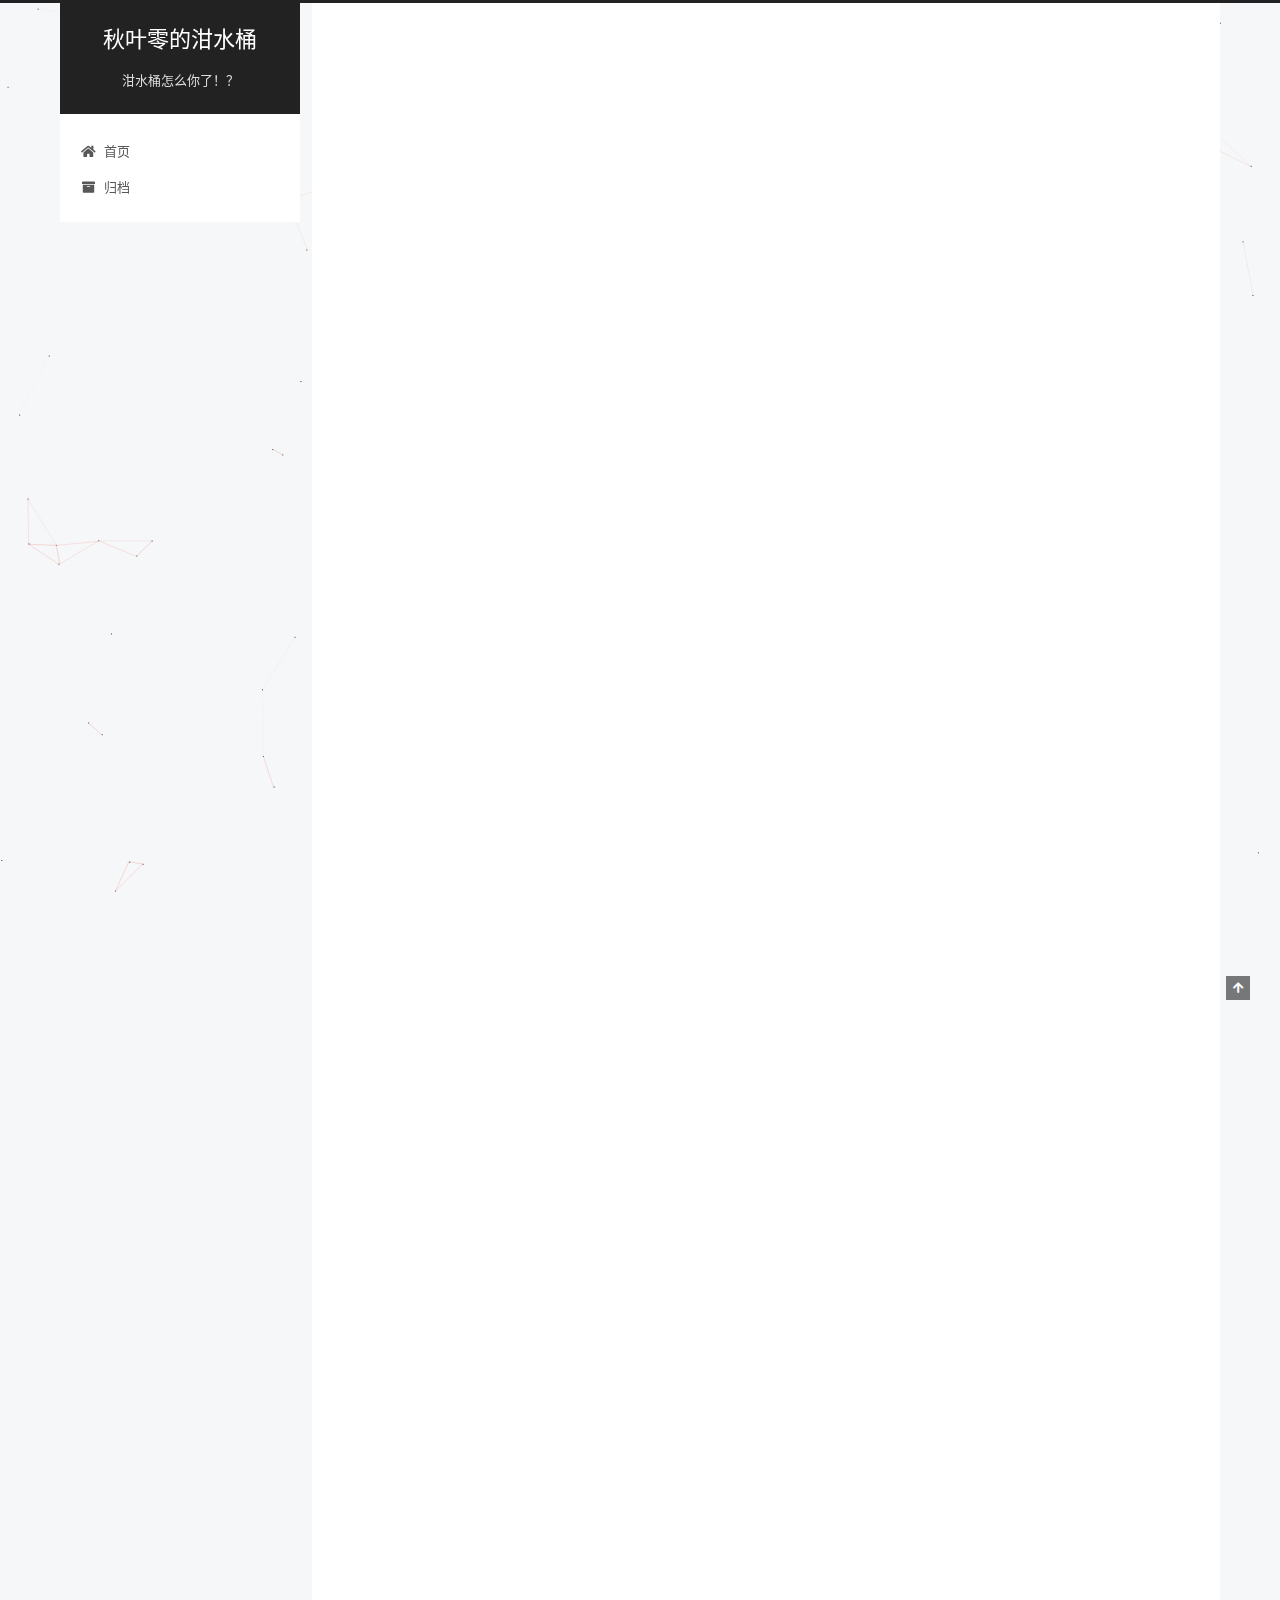
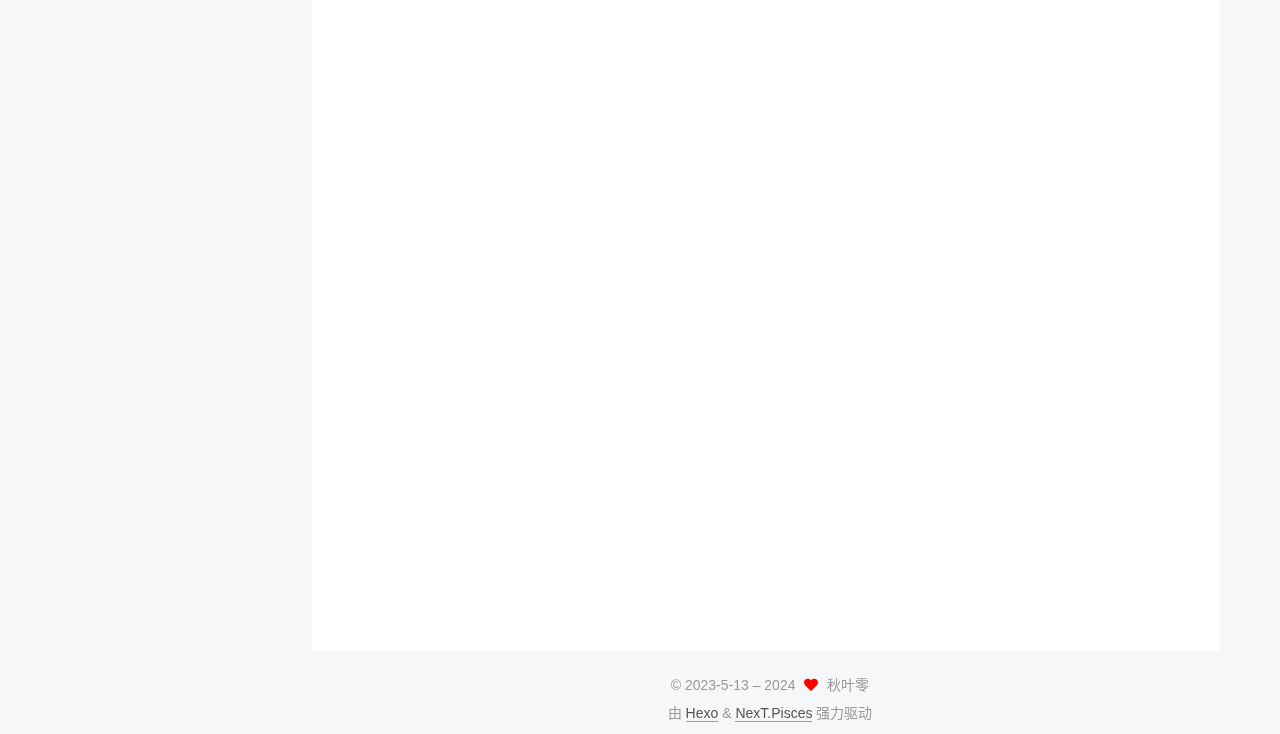
<file: 2023/05/17/MIT-6-S081-LEC-1/index.html>
<!DOCTYPE html>
<html lang="zh-CN">
<head>
  <meta charset="UTF-8">
<meta name="viewport" content="width=device-width, initial-scale=1, maximum-scale=2">
<meta name="theme-color" content="#222">
<meta name="generator" content="Hexo 6.3.0">
  <link rel="apple-touch-icon" sizes="180x180" href="/images/apple-touch-icon-next.png">
  <link rel="icon" type="image/png" sizes="32x32" href="/images/favicon-32x32-next.png">
  <link rel="icon" type="image/png" sizes="16x16" href="/images/favicon-16x16-next.png">
  <link rel="mask-icon" href="/images/logo.svg" color="#222">

<link rel="stylesheet" href="/css/main.css">


<link rel="stylesheet" href="/lib/font-awesome/css/all.min.css">

<script id="hexo-configurations">
    var NexT = window.NexT || {};
    var CONFIG = {"hostname":"example.com","root":"/","scheme":"Pisces","version":"7.8.0","exturl":false,"sidebar":{"position":"left","display":"post","padding":18,"offset":12,"onmobile":false},"copycode":{"enable":false,"show_result":false,"style":null},"back2top":{"enable":true,"sidebar":false,"scrollpercent":false},"bookmark":{"enable":false,"color":"#222","save":"auto"},"fancybox":false,"mediumzoom":false,"lazyload":false,"pangu":false,"comments":{"style":"tabs","active":null,"storage":true,"lazyload":false,"nav":null},"algolia":{"hits":{"per_page":10},"labels":{"input_placeholder":"Search for Posts","hits_empty":"We didn't find any results for the search: ${query}","hits_stats":"${hits} results found in ${time} ms"}},"localsearch":{"enable":false,"trigger":"auto","top_n_per_article":1,"unescape":false,"preload":false},"motion":{"enable":true,"async":false,"transition":{"post_block":"fadeIn","post_header":"slideDownIn","post_body":"slideDownIn","coll_header":"slideLeftIn","sidebar":"slideUpIn"}}};
  </script>

  <meta name="description" content="0x1 课前预习阅读xv6 book第1章。  fork() 和 exec() 分离的好处？  便于I&#x2F;O重定向。例如如下代码：  1234567int pid &#x3D; fork();if (0 &#x3D;&#x3D; pid) &amp;#123;    char *argv[] &#x3D; &amp;#123; 0 &amp;#125;;    close(1);    int fd &#x3D; open(&quot;out.txt&quot;">
<meta property="og:type" content="article">
<meta property="og:title" content="MIT 6.S081 LEC 1">
<meta property="og:url" content="http://example.com/2023/05/17/MIT-6-S081-LEC-1/index.html">
<meta property="og:site_name" content="秋叶零的泔水桶">
<meta property="og:description" content="0x1 课前预习阅读xv6 book第1章。  fork() 和 exec() 分离的好处？  便于I&#x2F;O重定向。例如如下代码：  1234567int pid &#x3D; fork();if (0 &#x3D;&#x3D; pid) &amp;#123;    char *argv[] &#x3D; &amp;#123; 0 &amp;#125;;    close(1);    int fd &#x3D; open(&quot;out.txt&quot;">
<meta property="og:locale" content="zh_CN">
<meta property="article:published_time" content="2023-05-17T14:50:41.000Z">
<meta property="article:modified_time" content="2023-05-18T01:57:59.807Z">
<meta property="article:author" content="秋叶零">
<meta name="twitter:card" content="summary">

<link rel="canonical" href="http://example.com/2023/05/17/MIT-6-S081-LEC-1/">


<script id="page-configurations">
  // https://hexo.io/docs/variables.html
  CONFIG.page = {
    sidebar: "",
    isHome : false,
    isPost : true,
    lang   : 'zh-CN'
  };
</script>

  <title>MIT 6.S081 LEC 1 | 秋叶零的泔水桶</title>
  






  <noscript>
  <style>
  .use-motion .brand,
  .use-motion .menu-item,
  .sidebar-inner,
  .use-motion .post-block,
  .use-motion .pagination,
  .use-motion .comments,
  .use-motion .post-header,
  .use-motion .post-body,
  .use-motion .collection-header { opacity: initial; }

  .use-motion .site-title,
  .use-motion .site-subtitle {
    opacity: initial;
    top: initial;
  }

  .use-motion .logo-line-before i { left: initial; }
  .use-motion .logo-line-after i { right: initial; }
  </style>
</noscript>

</head>

<body itemscope itemtype="http://schema.org/WebPage">
  <div class="container use-motion">
    <div class="headband"></div>

    <header class="header" itemscope itemtype="http://schema.org/WPHeader">
      <div class="header-inner"><div class="site-brand-container">
  <div class="site-nav-toggle">
    <div class="toggle" aria-label="切换导航栏">
      <span class="toggle-line toggle-line-first"></span>
      <span class="toggle-line toggle-line-middle"></span>
      <span class="toggle-line toggle-line-last"></span>
    </div>
  </div>

  <div class="site-meta">

    <a href="/" class="brand" rel="start">
      <span class="logo-line-before"><i></i></span>
      <h1 class="site-title">秋叶零的泔水桶</h1>
      <span class="logo-line-after"><i></i></span>
    </a>
      <p class="site-subtitle" itemprop="description">泔水桶怎么你了！？</p>
  </div>

  <div class="site-nav-right">
    <div class="toggle popup-trigger">
    </div>
  </div>
</div>




<nav class="site-nav">
  <ul id="menu" class="main-menu menu">
        <li class="menu-item menu-item-home">

    <a href="/" rel="section"><i class="fa fa-home fa-fw"></i>首页</a>

  </li>
        <li class="menu-item menu-item-archives">

    <a href="/archives/" rel="section"><i class="fa fa-archive fa-fw"></i>归档</a>

  </li>
  </ul>
</nav>




</div>
    </header>

    
  <div class="back-to-top">
    <i class="fa fa-arrow-up"></i>
    <span>0%</span>
  </div>


    <main class="main">
      <div class="main-inner">
        <div class="content-wrap">
          

          <div class="content post posts-expand">
            

    
  
  
  <article itemscope itemtype="http://schema.org/Article" class="post-block" lang="zh-CN">
    <link itemprop="mainEntityOfPage" href="http://example.com/2023/05/17/MIT-6-S081-LEC-1/">

    <span hidden itemprop="author" itemscope itemtype="http://schema.org/Person">
      <meta itemprop="image" content="/images/avatar.jpg">
      <meta itemprop="name" content="秋叶零">
      <meta itemprop="description" content="成为掺入现实的一粒沙">
    </span>

    <span hidden itemprop="publisher" itemscope itemtype="http://schema.org/Organization">
      <meta itemprop="name" content="秋叶零的泔水桶">
    </span>
      <header class="post-header">
        <h1 class="post-title" itemprop="name headline">
          MIT 6.S081 LEC 1
        </h1>

        <div class="post-meta">
            <span class="post-meta-item">
              <span class="post-meta-item-icon">
                <i class="far fa-calendar"></i>
              </span>
              <span class="post-meta-item-text">发表于</span>

              <time title="创建时间：2023-05-17 22:50:41" itemprop="dateCreated datePublished" datetime="2023-05-17T22:50:41+08:00">2023-05-17</time>
            </span>
              <span class="post-meta-item">
                <span class="post-meta-item-icon">
                  <i class="far fa-calendar-check"></i>
                </span>
                <span class="post-meta-item-text">更新于</span>
                <time title="修改时间：2023-05-18 09:57:59" itemprop="dateModified" datetime="2023-05-18T09:57:59+08:00">2023-05-18</time>
              </span>

          

        </div>
      </header>

    
    
    
    <div class="post-body" itemprop="articleBody">

      
        <h1 id="0x1-课前预习"><a href="#0x1-课前预习" class="headerlink" title="0x1 课前预习"></a>0x1 课前预习</h1><p>阅读xv6 book第1章。</p>
<ul>
<li><p><code>fork()</code> 和 <code>exec()</code> 分离的好处？</p>
<ul>
<li><p>便于I&#x2F;O重定向。例如如下代码：</p>
<blockquote>
<figure class="highlight c"><table><tr><td class="gutter"><pre><span class="line">1</span><br><span class="line">2</span><br><span class="line">3</span><br><span class="line">4</span><br><span class="line">5</span><br><span class="line">6</span><br><span class="line">7</span><br></pre></td><td class="code"><pre><span class="line"><span class="type">int</span> pid = fork();</span><br><span class="line"><span class="keyword">if</span> (<span class="number">0</span> == pid) &#123;</span><br><span class="line">    <span class="type">char</span> *argv[] = &#123; <span class="number">0</span> &#125;;</span><br><span class="line">    close(<span class="number">1</span>);</span><br><span class="line">    <span class="type">int</span> fd = open(<span class="string">&quot;out.txt&quot;</span>, O_WRONLY);</span><br><span class="line">    exec(<span class="string">&quot;/bin/ls&quot;</span>, argv);</span><br><span class="line">&#125;</span><br></pre></td></tr></table></figure>
</blockquote>
<p>  <code>fork()</code>之后，子进程有足够的“喘息时间”来将输出重定向到<code>out.txt</code>。注意<code>fork()</code>会将父进程的文件描述符全部拷贝一份给子进程。<code>exec()</code>类似，覆盖后的进程拥有与覆盖前的进程一样的文件描述符表。</p>
</li>
</ul>
</li>
<li><p>文件描述符（<code>File Descripter</code>）与底层I&#x2F;O对象（<code>Underlying I/O Object</code>）</p>
<ul>
<li><p>文件描述符是对底层I&#x2F;O对象的<strong>引用</strong>。所以多个文件描述符可以指向同一个底层I&#x2F;O对象。</p>
</li>
<li><p>一个底层I&#x2F;O对象只能有一个偏移量。因此即使文件描述符不同，它们所指向的底层I&#x2F;O对象的偏移也是相同的。这方便了数据的<strong>顺次写入</strong>。例如：</p>
<blockquote>
<figure class="highlight c"><table><tr><td class="gutter"><pre><span class="line">1</span><br><span class="line">2</span><br><span class="line">3</span><br></pre></td><td class="code"><pre><span class="line"><span class="comment">// fd1 and fd2 refer to the same file.</span></span><br><span class="line">write(fd1, <span class="string">&quot;Hello&quot;</span>, <span class="number">6</span>);</span><br><span class="line">write(fd1, <span class="string">&quot;world&quot;</span>, <span class="number">6</span>);</span><br></pre></td></tr></table></figure>
</blockquote>
<p>  写入文件的是<code>Hello world</code>。</p>
</li>
</ul>
</li>
<li><p><code>link</code>与<code>inode</code></p>
<ul>
<li><p><code>link</code>是对<code>inode</code>的引用。<code>link</code>可通俗理解为文件名，<code>inode</code>则是文件本身。多个<code>link</code>可以指向同一个<code>inode</code>。</p>
</li>
<li><p><code>inode</code>有引用计数这个概念。如果一个<code>inode</code>引用计数为<code>0</code>且<strong>没有文件描述符指向它</strong>，那它将被释放。</p>
</li>
<li><p>一个地道的用法：</p>
<blockquote>
<figure class="highlight c"><table><tr><td class="gutter"><pre><span class="line">1</span><br><span class="line">2</span><br></pre></td><td class="code"><pre><span class="line">fd = open(<span class="string">&quot;/tmp/xyz&quot;</span>, O_CREATE | O_RDWR);</span><br><span class="line">unlink(<span class="string">&quot;/tmp/xyz&quot;</span>);</span><br></pre></td></tr></table></figure>
</blockquote>
<p>  这样就创建了一个匿名文件。只要<code>close(fd)</code>或关闭程序，创建的文件（<code>inode</code>）就会被删除。</p>
</li>
</ul>
</li>
</ul>
<h1 id="0x2-正式上课"><a href="#0x2-正式上课" class="headerlink" title="0x2 正式上课"></a>0x2 正式上课</h1><p>没什么好玩的，handout里都讲得差不多了。</p>
<h1 id="0x3-Lab"><a href="#0x3-Lab" class="headerlink" title="0x3 Lab"></a>0x3 Lab</h1><h2 id="Lab-Guidance"><a href="#Lab-Guidance" class="headerlink" title="Lab Guidance"></a>Lab Guidance</h2><ul>
<li>完成一步就<code>commit</code>一次，便于不测时回滚。</li>
<li>学git：<a target="_blank" rel="noopener" href="https://mirrors.edge.kernel.org/pub/software/scm/git/docs/user-manual.html">Git user’s manual</a> 和 <a target="_blank" rel="noopener" href="https://eagain.net/articles/git-for-computer-scientists/">CS-oriented overview of Git</a>。</li>
<li>学gdb：<a target="_blank" rel="noopener" href="https://pdos.csail.mit.edu/6.828/2019/lec/gdb_slides.pdf">Using the GNU Debugger</a>。</li>
<li>调试的基本操作：一个终端<code>make qemu-gdb</code>，另一个终端<code>gdb</code>（或<code>riscv64-linux-gnu-gdb</code>）</li>
</ul>
<h2 id="Lab-Utilities"><a href="#Lab-Utilities" class="headerlink" title="Lab Utilities"></a>Lab Utilities</h2>
    </div>

    
    
    

      <footer class="post-footer">

        


        
    <div class="post-nav">
      <div class="post-nav-item">
    <a href="/2023/05/13/Hello-World/" rel="prev" title="Hello World">
      <i class="fa fa-chevron-left"></i> Hello World
    </a></div>
      <div class="post-nav-item"></div>
    </div>
      </footer>
    
  </article>
  
  
  



          </div>
          

<script>
  window.addEventListener('tabs:register', () => {
    let { activeClass } = CONFIG.comments;
    if (CONFIG.comments.storage) {
      activeClass = localStorage.getItem('comments_active') || activeClass;
    }
    if (activeClass) {
      let activeTab = document.querySelector(`a[href="#comment-${activeClass}"]`);
      if (activeTab) {
        activeTab.click();
      }
    }
  });
  if (CONFIG.comments.storage) {
    window.addEventListener('tabs:click', event => {
      if (!event.target.matches('.tabs-comment .tab-content .tab-pane')) return;
      let commentClass = event.target.classList[1];
      localStorage.setItem('comments_active', commentClass);
    });
  }
</script>

        </div>
          
  
  <div class="toggle sidebar-toggle">
    <span class="toggle-line toggle-line-first"></span>
    <span class="toggle-line toggle-line-middle"></span>
    <span class="toggle-line toggle-line-last"></span>
  </div>

  <aside class="sidebar">
    <div class="sidebar-inner">

      <ul class="sidebar-nav motion-element">
        <li class="sidebar-nav-toc">
          文章目录
        </li>
        <li class="sidebar-nav-overview">
          站点概览
        </li>
      </ul>

      <!--noindex-->
      <div class="post-toc-wrap sidebar-panel">
          <div class="post-toc motion-element"><ol class="nav"><li class="nav-item nav-level-1"><a class="nav-link" href="#0x1-%E8%AF%BE%E5%89%8D%E9%A2%84%E4%B9%A0"><span class="nav-number">1.</span> <span class="nav-text">0x1 课前预习</span></a></li><li class="nav-item nav-level-1"><a class="nav-link" href="#0x2-%E6%AD%A3%E5%BC%8F%E4%B8%8A%E8%AF%BE"><span class="nav-number">2.</span> <span class="nav-text">0x2 正式上课</span></a></li><li class="nav-item nav-level-1"><a class="nav-link" href="#0x3-Lab"><span class="nav-number">3.</span> <span class="nav-text">0x3 Lab</span></a><ol class="nav-child"><li class="nav-item nav-level-2"><a class="nav-link" href="#Lab-Guidance"><span class="nav-number">3.1.</span> <span class="nav-text">Lab Guidance</span></a></li><li class="nav-item nav-level-2"><a class="nav-link" href="#Lab-Utilities"><span class="nav-number">3.2.</span> <span class="nav-text">Lab Utilities</span></a></li></ol></li></ol></div>
      </div>
      <!--/noindex-->

      <div class="site-overview-wrap sidebar-panel">
        <div class="site-author motion-element" itemprop="author" itemscope itemtype="http://schema.org/Person">
    <img class="site-author-image" itemprop="image" alt="秋叶零"
      src="/images/avatar.jpg">
  <p class="site-author-name" itemprop="name">秋叶零</p>
  <div class="site-description" itemprop="description">成为掺入现实的一粒沙</div>
</div>
<div class="site-state-wrap motion-element">
  <nav class="site-state">
      <div class="site-state-item site-state-posts">
          <a href="/archives/">
        
          <span class="site-state-item-count">2</span>
          <span class="site-state-item-name">日志</span>
        </a>
      </div>
  </nav>
</div>



      </div>

    </div>
  </aside>
  <div id="sidebar-dimmer"></div>


      </div>
    </main>

    <footer class="footer">
      <div class="footer-inner">
        

        

<div class="copyright">
  
  &copy; 2023-5-13 – 
  <span itemprop="copyrightYear">2024</span>
  <span class="with-love">
    <i class="fa fa-heart"></i>
  </span>
  <span class="author" itemprop="copyrightHolder">秋叶零</span>
</div>
  <div class="powered-by">由 <a href="https://hexo.io/" class="theme-link" rel="noopener" target="_blank">Hexo</a> & <a href="https://pisces.theme-next.org/" class="theme-link" rel="noopener" target="_blank">NexT.Pisces</a> 强力驱动
  </div>


        








      </div>
    </footer>
  </div>

  
  
  <script color='241,148,131' opacity='0.75' zIndex='-1' count='150' src="/lib/canvas-nest/canvas-nest.min.js"></script>
  <script src="/lib/anime.min.js"></script>
  <script src="/lib/velocity/velocity.min.js"></script>
  <script src="/lib/velocity/velocity.ui.min.js"></script>

<script src="/js/utils.js"></script>

<script src="/js/motion.js"></script>


<script src="/js/schemes/pisces.js"></script>


<script src="/js/next-boot.js"></script>




  















  

  

</body>
</html>
</file>
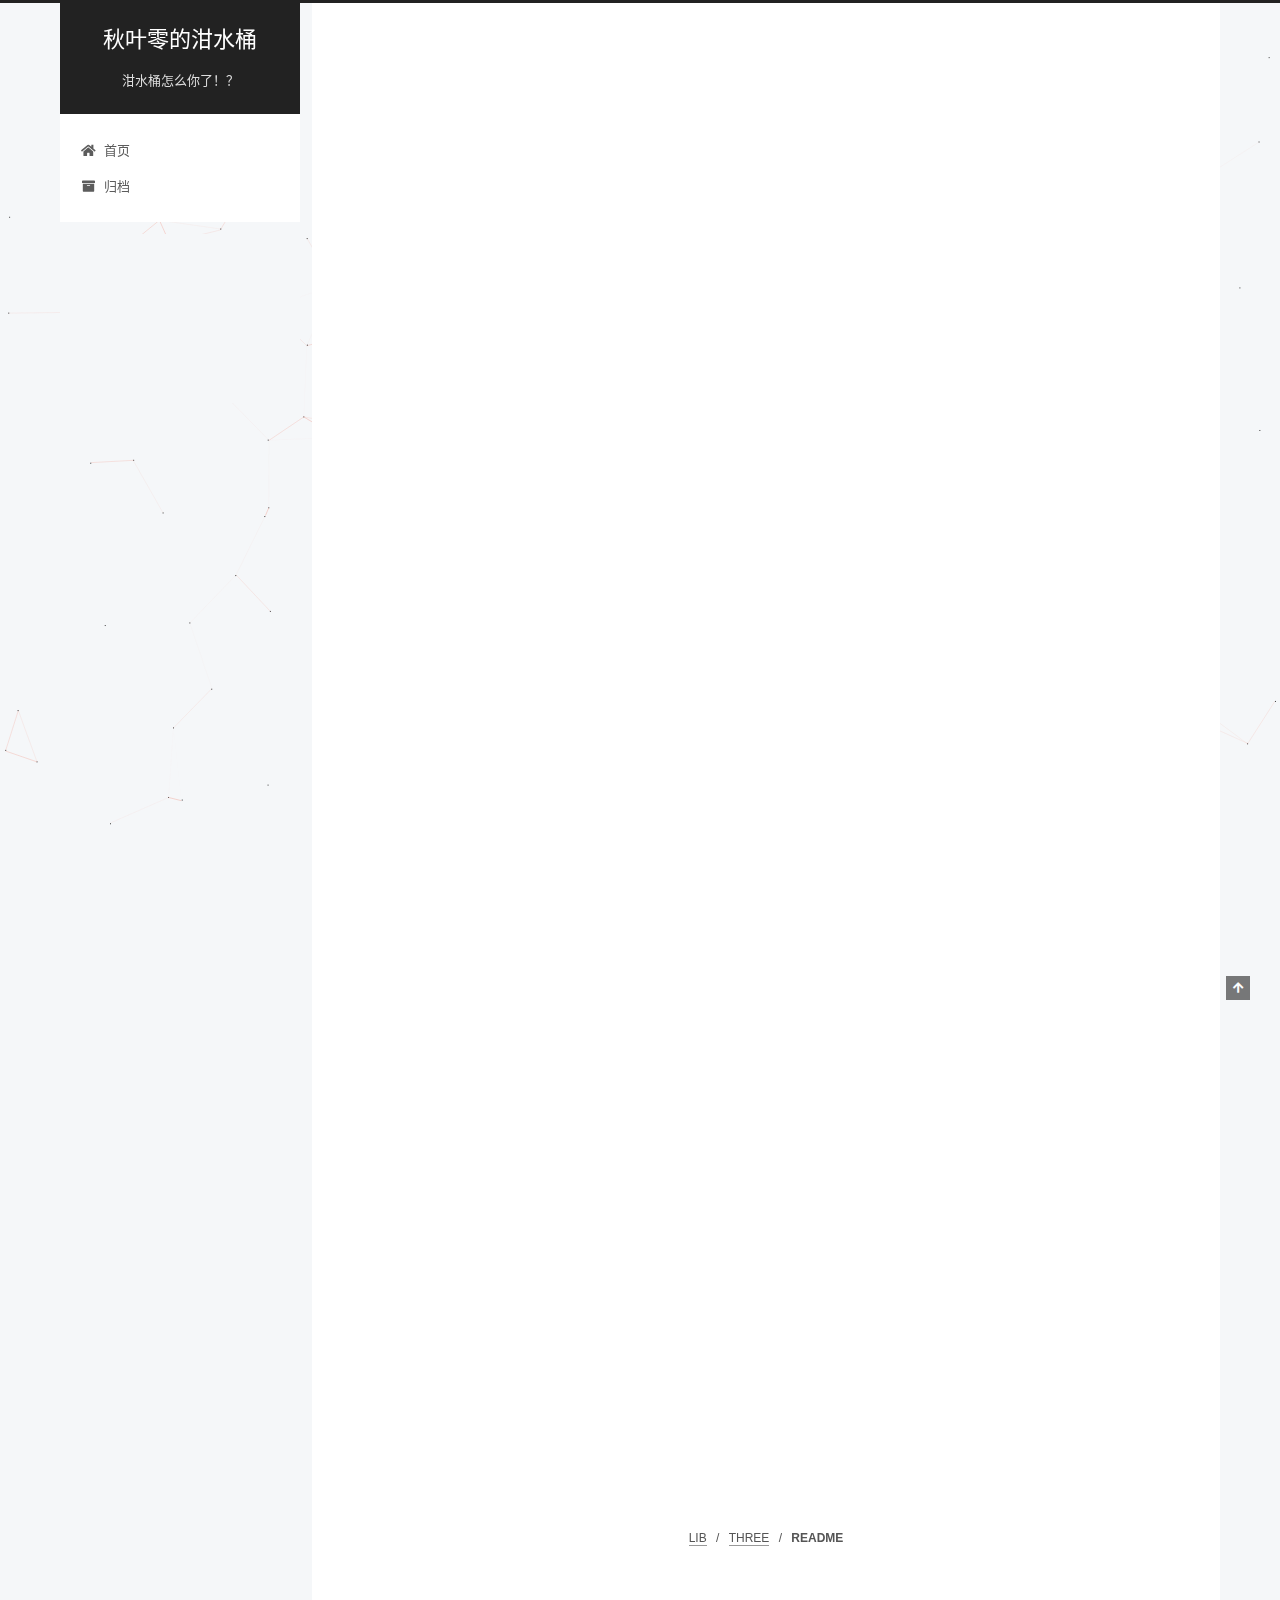
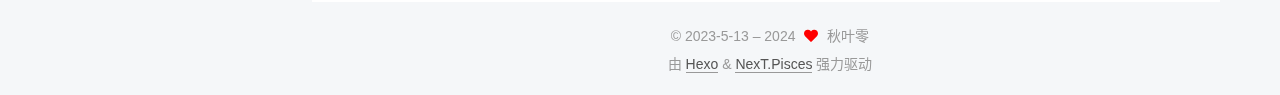
<file: lib/three/README.html>
<!DOCTYPE html>
<html lang="zh-CN">
<head>
  <meta charset="UTF-8">
<meta name="viewport" content="width=device-width, initial-scale=1, maximum-scale=2">
<meta name="theme-color" content="#222">
<meta name="generator" content="Hexo 6.3.0">
  <link rel="apple-touch-icon" sizes="180x180" href="/images/apple-touch-icon-next.png">
  <link rel="icon" type="image/png" sizes="32x32" href="/images/favicon-32x32-next.png">
  <link rel="icon" type="image/png" sizes="16x16" href="/images/favicon-16x16-next.png">
  <link rel="mask-icon" href="/images/logo.svg" color="#222">

<link rel="stylesheet" href="/css/main.css">


<link rel="stylesheet" href="/lib/font-awesome/css/all.min.css">

<script id="hexo-configurations">
    var NexT = window.NexT || {};
    var CONFIG = {"hostname":"example.com","root":"/","scheme":"Pisces","version":"7.8.0","exturl":false,"sidebar":{"position":"left","display":"post","padding":18,"offset":12,"onmobile":false},"copycode":{"enable":false,"show_result":false,"style":null},"back2top":{"enable":true,"sidebar":false,"scrollpercent":false},"bookmark":{"enable":false,"color":"#222","save":"auto"},"fancybox":false,"mediumzoom":false,"lazyload":false,"pangu":false,"comments":{"style":"tabs","active":null,"storage":true,"lazyload":false,"nav":null},"algolia":{"hits":{"per_page":10},"labels":{"input_placeholder":"Search for Posts","hits_empty":"We didn't find any results for the search: ${query}","hits_stats":"${hits} results found in ${time} ms"}},"localsearch":{"enable":false,"trigger":"auto","top_n_per_article":1,"unescape":false,"preload":false},"motion":{"enable":true,"async":false,"transition":{"post_block":"fadeIn","post_header":"slideDownIn","post_body":"slideDownIn","coll_header":"slideLeftIn","sidebar":"slideUpIn"}}};
  </script>

  <meta name="description" content="JavaScript 3D library for NexT  Installation  If you want to use the CDN instead of clone this repo, please jump to the Step 3.  Step 1 &amp;rarr; Go to NexT dir  Change dir to NexT directory. There must">
<meta property="og:type" content="website">
<meta property="og:title" content="秋叶零的泔水桶">
<meta property="og:url" content="http://example.com/lib/three/README.html">
<meta property="og:site_name" content="秋叶零的泔水桶">
<meta property="og:description" content="JavaScript 3D library for NexT  Installation  If you want to use the CDN instead of clone this repo, please jump to the Step 3.  Step 1 &amp;rarr; Go to NexT dir  Change dir to NexT directory. There must">
<meta property="og:locale" content="zh_CN">
<meta property="article:published_time" content="2023-05-14T01:03:04.588Z">
<meta property="article:modified_time" content="2023-05-14T01:03:04.588Z">
<meta property="article:author" content="秋叶零">
<meta name="twitter:card" content="summary">

<link rel="canonical" href="http://example.com/lib/three/README">


<script id="page-configurations">
  // https://hexo.io/docs/variables.html
  CONFIG.page = {
    sidebar: "",
    isHome : false,
    isPost : false,
    lang   : 'zh-CN'
  };
</script>

  <title> | 秋叶零的泔水桶
</title>
  






  <noscript>
  <style>
  .use-motion .brand,
  .use-motion .menu-item,
  .sidebar-inner,
  .use-motion .post-block,
  .use-motion .pagination,
  .use-motion .comments,
  .use-motion .post-header,
  .use-motion .post-body,
  .use-motion .collection-header { opacity: initial; }

  .use-motion .site-title,
  .use-motion .site-subtitle {
    opacity: initial;
    top: initial;
  }

  .use-motion .logo-line-before i { left: initial; }
  .use-motion .logo-line-after i { right: initial; }
  </style>
</noscript>

</head>

<body itemscope itemtype="http://schema.org/WebPage">
  <div class="container use-motion">
    <div class="headband"></div>

    <header class="header" itemscope itemtype="http://schema.org/WPHeader">
      <div class="header-inner"><div class="site-brand-container">
  <div class="site-nav-toggle">
    <div class="toggle" aria-label="切换导航栏">
      <span class="toggle-line toggle-line-first"></span>
      <span class="toggle-line toggle-line-middle"></span>
      <span class="toggle-line toggle-line-last"></span>
    </div>
  </div>

  <div class="site-meta">

    <a href="/" class="brand" rel="start">
      <span class="logo-line-before"><i></i></span>
      <h1 class="site-title">秋叶零的泔水桶</h1>
      <span class="logo-line-after"><i></i></span>
    </a>
      <p class="site-subtitle" itemprop="description">泔水桶怎么你了！？</p>
  </div>

  <div class="site-nav-right">
    <div class="toggle popup-trigger">
    </div>
  </div>
</div>




<nav class="site-nav">
  <ul id="menu" class="main-menu menu">
        <li class="menu-item menu-item-home">

    <a href="/" rel="section"><i class="fa fa-home fa-fw"></i>首页</a>

  </li>
        <li class="menu-item menu-item-archives">

    <a href="/archives/" rel="section"><i class="fa fa-archive fa-fw"></i>归档</a>

  </li>
  </ul>
</nav>




</div>
    </header>

    
  <div class="back-to-top">
    <i class="fa fa-arrow-up"></i>
    <span>0%</span>
  </div>


    <main class="main">
      <div class="main-inner">
        <div class="content-wrap">
          
  
  

          <div class="content page posts-expand">
            

    
    
    
    <div class="post-block" lang="zh-CN">
      <header class="post-header">

<h1 class="post-title" itemprop="name headline">
</h1>

<div class="post-meta">
  
  <ul class="breadcrumb">
          
            <li><a href="/lib/">LIB</a></li>
            <li><a href="/lib/three/">THREE</a></li>
            <li>README</li>
          
  </ul>

</div>

</header>

      
      
      
      <div class="post-body">
          <h1 align="center"><a target="_blank" rel="noopener" href="https://github.com/mrdoob/three.js">JavaScript 3D library</a> for <a target="_blank" rel="noopener" href="https://github.com/theme-next">NexT</a></h1>

<h1 align="center">Installation</h1>

<h2>If you want to use the CDN instead of clone this repo, please jump to the Step 3.</h2>

<h2 align="center">Step 1 &rarr; Go to NexT dir</h2>

<p>Change dir to <strong>NexT</strong> directory. There must be <code>layout</code>, <code>source</code>, <code>languages</code> and other directories:</p>
<figure class="highlight sh"><table><tr><td class="gutter"><pre><span class="line">1</span><br><span class="line">2</span><br><span class="line">3</span><br></pre></td><td class="code"><pre><span class="line">$ <span class="built_in">cd</span> themes/next</span><br><span class="line">$ <span class="built_in">ls</span></span><br><span class="line">_config.yml  crowdin.yml  docs  gulpfile.js  languages  layout  LICENSE.md  package.json  README.md  scripts  <span class="built_in">source</span></span><br></pre></td></tr></table></figure>

<h2 align="center">Step 2 &rarr; Get module</h2>

<p>Install module to <code>source/lib</code> directory:</p>
<figure class="highlight sh"><table><tr><td class="gutter"><pre><span class="line">1</span><br></pre></td><td class="code"><pre><span class="line">$ git <span class="built_in">clone</span> https://github.com/theme-next/theme-next-three <span class="built_in">source</span>/lib/three</span><br></pre></td></tr></table></figure>

<h2 align="center">Step 3 &rarr; Set it up</h2>

<p>Enable module in <strong>NexT</strong> <code>_config.yml</code> file:</p>
<figure class="highlight yml"><table><tr><td class="gutter"><pre><span class="line">1</span><br><span class="line">2</span><br><span class="line">3</span><br><span class="line">4</span><br><span class="line">5</span><br></pre></td><td class="code"><pre><span class="line"><span class="attr">three_waves:</span> <span class="literal">true</span></span><br><span class="line"><span class="string">OR</span></span><br><span class="line"><span class="attr">canvas_lines:</span> <span class="literal">true</span></span><br><span class="line"><span class="string">OR</span></span><br><span class="line"><span class="attr">canvas_sphere:</span> <span class="literal">true</span></span><br></pre></td></tr></table></figure>

<p><strong>And, if you wants to use the CDN, then need to set:</strong></p>
<figure class="highlight yml"><table><tr><td class="gutter"><pre><span class="line">1</span><br><span class="line">2</span><br><span class="line">3</span><br><span class="line">4</span><br><span class="line">5</span><br><span class="line">6</span><br></pre></td><td class="code"><pre><span class="line"><span class="attr">vendors:</span></span><br><span class="line">  <span class="string">...</span></span><br><span class="line">  <span class="attr">three:</span> <span class="string">//cdn.jsdelivr.net/gh/theme-next/theme-next-three@1/three.min.js</span></span><br><span class="line">  <span class="attr">three_waves:</span> <span class="string">//cdn.jsdelivr.net/gh/theme-next/theme-next-three@latest/three-waves.min.js</span></span><br><span class="line">  <span class="attr">canvas_lines:</span> <span class="string">//cdn.jsdelivr.net/gh/theme-next/theme-next-three@latest/canvas_lines.min.js</span></span><br><span class="line">  <span class="attr">canvas_sphere:</span> <span class="string">//cdn.jsdelivr.net/gh/theme-next/theme-next-three@latest/canvas_sphere.min.js</span></span><br></pre></td></tr></table></figure>

<h1 align="center">Update</h1>

<figure class="highlight sh"><table><tr><td class="gutter"><pre><span class="line">1</span><br><span class="line">2</span><br></pre></td><td class="code"><pre><span class="line">$ <span class="built_in">cd</span> themes/next/source/lib/three</span><br><span class="line">$ git pull</span><br></pre></td></tr></table></figure>

      </div>
      
      
      
    </div>
    
  <ul class="breadcrumb">
          
            <li><a href="/lib/">LIB</a></li>
            <li><a href="/lib/three/">THREE</a></li>
            <li>README</li>
          
  </ul>

    
    
    


          </div>
          

<script>
  window.addEventListener('tabs:register', () => {
    let { activeClass } = CONFIG.comments;
    if (CONFIG.comments.storage) {
      activeClass = localStorage.getItem('comments_active') || activeClass;
    }
    if (activeClass) {
      let activeTab = document.querySelector(`a[href="#comment-${activeClass}"]`);
      if (activeTab) {
        activeTab.click();
      }
    }
  });
  if (CONFIG.comments.storage) {
    window.addEventListener('tabs:click', event => {
      if (!event.target.matches('.tabs-comment .tab-content .tab-pane')) return;
      let commentClass = event.target.classList[1];
      localStorage.setItem('comments_active', commentClass);
    });
  }
</script>

        </div>
          
  
  <div class="toggle sidebar-toggle">
    <span class="toggle-line toggle-line-first"></span>
    <span class="toggle-line toggle-line-middle"></span>
    <span class="toggle-line toggle-line-last"></span>
  </div>

  <aside class="sidebar">
    <div class="sidebar-inner">

      <ul class="sidebar-nav motion-element">
        <li class="sidebar-nav-toc">
          文章目录
        </li>
        <li class="sidebar-nav-overview">
          站点概览
        </li>
      </ul>

      <!--noindex-->
      <div class="post-toc-wrap sidebar-panel">
          <div class="post-toc motion-element"><ol class="nav"><li class="nav-item nav-level-1"><a class="nav-link"><span class="nav-number">1.</span> <span class="nav-text">JavaScript 3D library for NexT</span></a></li><li class="nav-item nav-level-1"><a class="nav-link"><span class="nav-number">2.</span> <span class="nav-text">Installation</span></a><ol class="nav-child"><li class="nav-item nav-level-2"><a class="nav-link"><span class="nav-number">2.1.</span> <span class="nav-text">If you want to use the CDN instead of clone this repo, please jump to the Step 3.</span></a></li><li class="nav-item nav-level-2"><a class="nav-link"><span class="nav-number">2.2.</span> <span class="nav-text">Step 1 → Go to NexT dir</span></a></li><li class="nav-item nav-level-2"><a class="nav-link"><span class="nav-number">2.3.</span> <span class="nav-text">Step 2 → Get module</span></a></li><li class="nav-item nav-level-2"><a class="nav-link"><span class="nav-number">2.4.</span> <span class="nav-text">Step 3 → Set it up</span></a></li></ol></li><li class="nav-item nav-level-1"><a class="nav-link"><span class="nav-number">3.</span> <span class="nav-text">Update</span></a></li></ol></div>
      </div>
      <!--/noindex-->

      <div class="site-overview-wrap sidebar-panel">
        <div class="site-author motion-element" itemprop="author" itemscope itemtype="http://schema.org/Person">
    <img class="site-author-image" itemprop="image" alt="秋叶零"
      src="/images/avatar.jpg">
  <p class="site-author-name" itemprop="name">秋叶零</p>
  <div class="site-description" itemprop="description">成为掺入现实的一粒沙</div>
</div>
<div class="site-state-wrap motion-element">
  <nav class="site-state">
      <div class="site-state-item site-state-posts">
          <a href="/archives/">
        
          <span class="site-state-item-count">2</span>
          <span class="site-state-item-name">日志</span>
        </a>
      </div>
  </nav>
</div>



      </div>

    </div>
  </aside>
  <div id="sidebar-dimmer"></div>


      </div>
    </main>

    <footer class="footer">
      <div class="footer-inner">
        

        

<div class="copyright">
  
  &copy; 2023-5-13 – 
  <span itemprop="copyrightYear">2024</span>
  <span class="with-love">
    <i class="fa fa-heart"></i>
  </span>
  <span class="author" itemprop="copyrightHolder">秋叶零</span>
</div>
  <div class="powered-by">由 <a href="https://hexo.io/" class="theme-link" rel="noopener" target="_blank">Hexo</a> & <a href="https://pisces.theme-next.org/" class="theme-link" rel="noopener" target="_blank">NexT.Pisces</a> 强力驱动
  </div>


        








      </div>
    </footer>
  </div>

  
  
  <script color='241,148,131' opacity='0.75' zIndex='-1' count='150' src="/lib/canvas-nest/canvas-nest.min.js"></script>
  <script src="/lib/anime.min.js"></script>
  <script src="/lib/velocity/velocity.min.js"></script>
  <script src="/lib/velocity/velocity.ui.min.js"></script>

<script src="/js/utils.js"></script>

<script src="/js/motion.js"></script>


<script src="/js/schemes/pisces.js"></script>


<script src="/js/next-boot.js"></script>




  















  

  

</body>
</html>
</file>
<file: css/main.css>
:root {
  --body-bg-color: #f5f7f9;
  --content-bg-color: #fff;
  --card-bg-color: #f5f5f5;
  --text-color: #555;
  --blockquote-color: #666;
  --link-color: #555;
  --link-hover-color: #222;
  --brand-color: #fff;
  --brand-hover-color: #fff;
  --table-row-odd-bg-color: #f9f9f9;
  --table-row-hover-bg-color: #f5f5f5;
  --menu-item-bg-color: #f5f5f5;
  --btn-default-bg: #fff;
  --btn-default-color: #555;
  --btn-default-border-color: #555;
  --btn-default-hover-bg: #222;
  --btn-default-hover-color: #fff;
  --btn-default-hover-border-color: #222;
}
html {
  line-height: 1.15; /* 1 */
  -webkit-text-size-adjust: 100%; /* 2 */
}
body {
  margin: 0;
}
main {
  display: block;
}
h1 {
  font-size: 2em;
  margin: 0.67em 0;
}
hr {
  box-sizing: content-box; /* 1 */
  height: 0; /* 1 */
  overflow: visible; /* 2 */
}
pre {
  font-family: monospace, monospace; /* 1 */
  font-size: 1em; /* 2 */
}
a {
  background: transparent;
}
abbr[title] {
  border-bottom: none; /* 1 */
  text-decoration: underline; /* 2 */
  text-decoration: underline dotted; /* 2 */
}
b,
strong {
  font-weight: bolder;
}
code,
kbd,
samp {
  font-family: monospace, monospace; /* 1 */
  font-size: 1em; /* 2 */
}
small {
  font-size: 80%;
}
sub,
sup {
  font-size: 75%;
  line-height: 0;
  position: relative;
  vertical-align: baseline;
}
sub {
  bottom: -0.25em;
}
sup {
  top: -0.5em;
}
img {
  border-style: none;
}
button,
input,
optgroup,
select,
textarea {
  font-family: inherit; /* 1 */
  font-size: 100%; /* 1 */
  line-height: 1.15; /* 1 */
  margin: 0; /* 2 */
}
button,
input {
/* 1 */
  overflow: visible;
}
button,
select {
/* 1 */
  text-transform: none;
}
button,
[type='button'],
[type='reset'],
[type='submit'] {
  -webkit-appearance: button;
}
button::-moz-focus-inner,
[type='button']::-moz-focus-inner,
[type='reset']::-moz-focus-inner,
[type='submit']::-moz-focus-inner {
  border-style: none;
  padding: 0;
}
button:-moz-focusring,
[type='button']:-moz-focusring,
[type='reset']:-moz-focusring,
[type='submit']:-moz-focusring {
  outline: 1px dotted ButtonText;
}
fieldset {
  padding: 0.35em 0.75em 0.625em;
}
legend {
  box-sizing: border-box; /* 1 */
  color: inherit; /* 2 */
  display: table; /* 1 */
  max-width: 100%; /* 1 */
  padding: 0; /* 3 */
  white-space: normal; /* 1 */
}
progress {
  vertical-align: baseline;
}
textarea {
  overflow: auto;
}
[type='checkbox'],
[type='radio'] {
  box-sizing: border-box; /* 1 */
  padding: 0; /* 2 */
}
[type='number']::-webkit-inner-spin-button,
[type='number']::-webkit-outer-spin-button {
  height: auto;
}
[type='search'] {
  outline-offset: -2px; /* 2 */
  -webkit-appearance: textfield; /* 1 */
}
[type='search']::-webkit-search-decoration {
  -webkit-appearance: none;
}
::-webkit-file-upload-button {
  font: inherit; /* 2 */
  -webkit-appearance: button; /* 1 */
}
details {
  display: block;
}
summary {
  display: list-item;
}
template {
  display: none;
}
[hidden] {
  display: none;
}
::selection {
  background: #262a30;
  color: #eee;
}
html,
body {
  height: 100%;
}
body {
  background: var(--body-bg-color);
  color: var(--text-color);
  font-family: 'Lato', "PingFang SC", "Microsoft YaHei", sans-serif;
  font-size: 1em;
  line-height: 2;
}
@media (max-width: 991px) {
  body {
    padding-left: 0 !important;
    padding-right: 0 !important;
  }
}
h1,
h2,
h3,
h4,
h5,
h6 {
  font-family: 'Lato', "PingFang SC", "Microsoft YaHei", sans-serif;
  font-weight: bold;
  line-height: 1.5;
  margin: 20px 0 15px;
}
h1 {
  font-size: 1.5em;
}
h2 {
  font-size: 1.375em;
}
h3 {
  font-size: 1.25em;
}
h4 {
  font-size: 1.125em;
}
h5 {
  font-size: 1em;
}
h6 {
  font-size: 0.875em;
}
p {
  margin: 0 0 20px 0;
}
a,
span.exturl {
  border-bottom: 1px solid #999;
  color: var(--link-color);
  outline: 0;
  text-decoration: none;
  overflow-wrap: break-word;
  word-wrap: break-word;
  cursor: pointer;
}
a:hover,
span.exturl:hover {
  border-bottom-color: var(--link-hover-color);
  color: var(--link-hover-color);
}
iframe,
img,
video {
  display: block;
  margin-left: auto;
  margin-right: auto;
  max-width: 100%;
}
hr {
  background-image: repeating-linear-gradient(-45deg, #ddd, #ddd 4px, transparent 4px, transparent 8px);
  border: 0;
  height: 3px;
  margin: 40px 0;
}
blockquote {
  border-left: 4px solid #ddd;
  color: var(--blockquote-color);
  margin: 0;
  padding: 0 15px;
}
blockquote cite::before {
  content: '-';
  padding: 0 5px;
}
dt {
  font-weight: bold;
}
dd {
  margin: 0;
  padding: 0;
}
kbd {
  background-color: #f5f5f5;
  background-image: linear-gradient(#eee, #fff, #eee);
  border: 1px solid #ccc;
  border-radius: 0.2em;
  box-shadow: 0.1em 0.1em 0.2em rgba(0,0,0,0.1);
  color: #555;
  font-family: inherit;
  padding: 0.1em 0.3em;
  white-space: nowrap;
}
.table-container {
  overflow: auto;
}
table {
  border-collapse: collapse;
  border-spacing: 0;
  font-size: 0.875em;
  margin: 0 0 20px 0;
  width: 100%;
}
tbody tr:nth-of-type(odd) {
  background: var(--table-row-odd-bg-color);
}
tbody tr:hover {
  background: var(--table-row-hover-bg-color);
}
caption,
th,
td {
  font-weight: normal;
  padding: 8px;
  vertical-align: middle;
}
th,
td {
  border: 1px solid #ddd;
  border-bottom: 3px solid #ddd;
}
th {
  font-weight: 700;
  padding-bottom: 10px;
}
td {
  border-bottom-width: 1px;
}
.btn {
  background: var(--btn-default-bg);
  border: 2px solid var(--btn-default-border-color);
  border-radius: 2px;
  color: var(--btn-default-color);
  display: inline-block;
  font-size: 0.875em;
  line-height: 2;
  padding: 0 20px;
  text-decoration: none;
  transition-property: background-color;
  transition-delay: 0s;
  transition-duration: 0.2s;
  transition-timing-function: ease-in-out;
}
.btn:hover {
  background: var(--btn-default-hover-bg);
  border-color: var(--btn-default-hover-border-color);
  color: var(--btn-default-hover-color);
}
.btn + .btn {
  margin: 0 0 8px 8px;
}
.btn .fa-fw {
  text-align: left;
  width: 1.285714285714286em;
}
.toggle {
  line-height: 0;
}
.toggle .toggle-line {
  background: #fff;
  display: inline-block;
  height: 2px;
  left: 0;
  position: relative;
  top: 0;
  transition: all 0.4s;
  vertical-align: top;
  width: 100%;
}
.toggle .toggle-line:not(:first-child) {
  margin-top: 3px;
}
.toggle.toggle-arrow .toggle-line-first {
  left: 50%;
  top: 2px;
  transform: rotate(45deg);
  width: 50%;
}
.toggle.toggle-arrow .toggle-line-middle {
  left: 2px;
  width: 90%;
}
.toggle.toggle-arrow .toggle-line-last {
  left: 50%;
  top: -2px;
  transform: rotate(-45deg);
  width: 50%;
}
.toggle.toggle-close .toggle-line-first {
  transform: rotate(-45deg);
  top: 5px;
}
.toggle.toggle-close .toggle-line-middle {
  opacity: 0;
}
.toggle.toggle-close .toggle-line-last {
  transform: rotate(45deg);
  top: -5px;
}
.highlight,
pre {
  background: #f7f7f7;
  color: #4d4d4c;
  line-height: 1.6;
  margin: 0 auto 20px;
}
pre,
code {
  font-family: consolas, Menlo, monospace, "PingFang SC", "Microsoft YaHei";
}
code {
  background: #eee;
  border-radius: 3px;
  color: #555;
  padding: 2px 4px;
  overflow-wrap: break-word;
  word-wrap: break-word;
}
.highlight *::selection {
  background: #d6d6d6;
}
.highlight pre {
  border: 0;
  margin: 0;
  padding: 10px 0;
}
.highlight table {
  border: 0;
  margin: 0;
  width: auto;
}
.highlight td {
  border: 0;
  padding: 0;
}
.highlight figcaption {
  background: #eff2f3;
  color: #4d4d4c;
  display: flex;
  font-size: 0.875em;
  justify-content: space-between;
  line-height: 1.2;
  padding: 0.5em;
}
.highlight figcaption a {
  color: #4d4d4c;
}
.highlight figcaption a:hover {
  border-bottom-color: #4d4d4c;
}
.highlight .gutter {
  -moz-user-select: none;
  -ms-user-select: none;
  -webkit-user-select: none;
  user-select: none;
}
.highlight .gutter pre {
  background: #eff2f3;
  color: #869194;
  padding-left: 10px;
  padding-right: 10px;
  text-align: right;
}
.highlight .code pre {
  background: #f7f7f7;
  padding-left: 10px;
  width: 100%;
}
.gist table {
  width: auto;
}
.gist table td {
  border: 0;
}
pre {
  overflow: auto;
  padding: 10px;
}
pre code {
  background: none;
  color: #4d4d4c;
  font-size: 0.875em;
  padding: 0;
  text-shadow: none;
}
pre .deletion {
  background: #fdd;
}
pre .addition {
  background: #dfd;
}
pre .meta {
  color: #eab700;
  -moz-user-select: none;
  -ms-user-select: none;
  -webkit-user-select: none;
  user-select: none;
}
pre .comment {
  color: #8e908c;
}
pre .variable,
pre .attribute,
pre .tag,
pre .name,
pre .regexp,
pre .ruby .constant,
pre .xml .tag .title,
pre .xml .pi,
pre .xml .doctype,
pre .html .doctype,
pre .css .id,
pre .css .class,
pre .css .pseudo {
  color: #c82829;
}
pre .number,
pre .preprocessor,
pre .built_in,
pre .builtin-name,
pre .literal,
pre .params,
pre .constant,
pre .command {
  color: #f5871f;
}
pre .ruby .class .title,
pre .css .rules .attribute,
pre .string,
pre .symbol,
pre .value,
pre .inheritance,
pre .header,
pre .ruby .symbol,
pre .xml .cdata,
pre .special,
pre .formula {
  color: #718c00;
}
pre .title,
pre .css .hexcolor {
  color: #3e999f;
}
pre .function,
pre .python .decorator,
pre .python .title,
pre .ruby .function .title,
pre .ruby .title .keyword,
pre .perl .sub,
pre .javascript .title,
pre .coffeescript .title {
  color: #4271ae;
}
pre .keyword,
pre .javascript .function {
  color: #8959a8;
}
.blockquote-center {
  border-left: none;
  margin: 40px 0;
  padding: 0;
  position: relative;
  text-align: center;
}
.blockquote-center .fa {
  display: block;
  opacity: 0.6;
  position: absolute;
  width: 100%;
}
.blockquote-center .fa-quote-left {
  border-top: 1px solid #ccc;
  text-align: left;
  top: -20px;
}
.blockquote-center .fa-quote-right {
  border-bottom: 1px solid #ccc;
  text-align: right;
  bottom: -20px;
}
.blockquote-center p,
.blockquote-center div {
  text-align: center;
}
.post-body .group-picture img {
  margin: 0 auto;
  padding: 0 3px;
}
.group-picture-row {
  margin-bottom: 6px;
  overflow: hidden;
}
.group-picture-column {
  float: left;
  margin-bottom: 10px;
}
.post-body .label {
  color: #555;
  display: inline;
  padding: 0 2px;
}
.post-body .label.default {
  background: #f0f0f0;
}
.post-body .label.primary {
  background: #efe6f7;
}
.post-body .label.info {
  background: #e5f2f8;
}
.post-body .label.success {
  background: #e7f4e9;
}
.post-body .label.warning {
  background: #fcf6e1;
}
.post-body .label.danger {
  background: #fae8eb;
}
.post-body .tabs {
  margin-bottom: 20px;
}
.post-body .tabs,
.tabs-comment {
  display: block;
  padding-top: 10px;
  position: relative;
}
.post-body .tabs ul.nav-tabs,
.tabs-comment ul.nav-tabs {
  display: flex;
  flex-wrap: wrap;
  margin: 0;
  margin-bottom: -1px;
  padding: 0;
}
@media (max-width: 413px) {
  .post-body .tabs ul.nav-tabs,
  .tabs-comment ul.nav-tabs {
    display: block;
    margin-bottom: 5px;
  }
}
.post-body .tabs ul.nav-tabs li.tab,
.tabs-comment ul.nav-tabs li.tab {
  border-bottom: 1px solid #ddd;
  border-left: 1px solid transparent;
  border-right: 1px solid transparent;
  border-top: 3px solid transparent;
  flex-grow: 1;
  list-style-type: none;
  border-radius: 0 0 0 0;
}
@media (max-width: 413px) {
  .post-body .tabs ul.nav-tabs li.tab,
  .tabs-comment ul.nav-tabs li.tab {
    border-bottom: 1px solid transparent;
    border-left: 3px solid transparent;
    border-right: 1px solid transparent;
    border-top: 1px solid transparent;
  }
}
@media (max-width: 413px) {
  .post-body .tabs ul.nav-tabs li.tab,
  .tabs-comment ul.nav-tabs li.tab {
    border-radius: 0;
  }
}
.post-body .tabs ul.nav-tabs li.tab a,
.tabs-comment ul.nav-tabs li.tab a {
  border-bottom: initial;
  display: block;
  line-height: 1.8;
  outline: 0;
  padding: 0.25em 0.75em;
  text-align: center;
  transition-delay: 0s;
  transition-duration: 0.2s;
  transition-timing-function: ease-out;
}
.post-body .tabs ul.nav-tabs li.tab a i,
.tabs-comment ul.nav-tabs li.tab a i {
  width: 1.285714285714286em;
}
.post-body .tabs ul.nav-tabs li.tab.active,
.tabs-comment ul.nav-tabs li.tab.active {
  border-bottom: 1px solid transparent;
  border-left: 1px solid #ddd;
  border-right: 1px solid #ddd;
  border-top: 3px solid #fc6423;
}
@media (max-width: 413px) {
  .post-body .tabs ul.nav-tabs li.tab.active,
  .tabs-comment ul.nav-tabs li.tab.active {
    border-bottom: 1px solid #ddd;
    border-left: 3px solid #fc6423;
    border-right: 1px solid #ddd;
    border-top: 1px solid #ddd;
  }
}
.post-body .tabs ul.nav-tabs li.tab.active a,
.tabs-comment ul.nav-tabs li.tab.active a {
  color: var(--link-color);
  cursor: default;
}
.post-body .tabs .tab-content .tab-pane,
.tabs-comment .tab-content .tab-pane {
  border: 1px solid #ddd;
  border-top: 0;
  padding: 20px 20px 0 20px;
  border-radius: 0;
}
.post-body .tabs .tab-content .tab-pane:not(.active),
.tabs-comment .tab-content .tab-pane:not(.active) {
  display: none;
}
.post-body .tabs .tab-content .tab-pane.active,
.tabs-comment .tab-content .tab-pane.active {
  display: block;
}
.post-body .tabs .tab-content .tab-pane.active:nth-of-type(1),
.tabs-comment .tab-content .tab-pane.active:nth-of-type(1) {
  border-radius: 0 0 0 0;
}
@media (max-width: 413px) {
  .post-body .tabs .tab-content .tab-pane.active:nth-of-type(1),
  .tabs-comment .tab-content .tab-pane.active:nth-of-type(1) {
    border-radius: 0;
  }
}
.post-body .note {
  border-radius: 3px;
  margin-bottom: 20px;
  padding: 1em;
  position: relative;
  border: 1px solid #eee;
  border-left-width: 5px;
}
.post-body .note h2,
.post-body .note h3,
.post-body .note h4,
.post-body .note h5,
.post-body .note h6 {
  margin-top: 0;
  border-bottom: initial;
  margin-bottom: 0;
  padding-top: 0;
}
.post-body .note p:first-child,
.post-body .note ul:first-child,
.post-body .note ol:first-child,
.post-body .note table:first-child,
.post-body .note pre:first-child,
.post-body .note blockquote:first-child,
.post-body .note img:first-child {
  margin-top: 0;
}
.post-body .note p:last-child,
.post-body .note ul:last-child,
.post-body .note ol:last-child,
.post-body .note table:last-child,
.post-body .note pre:last-child,
.post-body .note blockquote:last-child,
.post-body .note img:last-child {
  margin-bottom: 0;
}
.post-body .note.default {
  border-left-color: #777;
}
.post-body .note.default h2,
.post-body .note.default h3,
.post-body .note.default h4,
.post-body .note.default h5,
.post-body .note.default h6 {
  color: #777;
}
.post-body .note.primary {
  border-left-color: #6f42c1;
}
.post-body .note.primary h2,
.post-body .note.primary h3,
.post-body .note.primary h4,
.post-body .note.primary h5,
.post-body .note.primary h6 {
  color: #6f42c1;
}
.post-body .note.info {
  border-left-color: #428bca;
}
.post-body .note.info h2,
.post-body .note.info h3,
.post-body .note.info h4,
.post-body .note.info h5,
.post-body .note.info h6 {
  color: #428bca;
}
.post-body .note.success {
  border-left-color: #5cb85c;
}
.post-body .note.success h2,
.post-body .note.success h3,
.post-body .note.success h4,
.post-body .note.success h5,
.post-body .note.success h6 {
  color: #5cb85c;
}
.post-body .note.warning {
  border-left-color: #f0ad4e;
}
.post-body .note.warning h2,
.post-body .note.warning h3,
.post-body .note.warning h4,
.post-body .note.warning h5,
.post-body .note.warning h6 {
  color: #f0ad4e;
}
.post-body .note.danger {
  border-left-color: #d9534f;
}
.post-body .note.danger h2,
.post-body .note.danger h3,
.post-body .note.danger h4,
.post-body .note.danger h5,
.post-body .note.danger h6 {
  color: #d9534f;
}
.pagination .prev,
.pagination .next,
.pagination .page-number,
.pagination .space {
  display: inline-block;
  margin: 0 10px;
  padding: 0 11px;
  position: relative;
  top: -1px;
}
@media (max-width: 767px) {
  .pagination .prev,
  .pagination .next,
  .pagination .page-number,
  .pagination .space {
    margin: 0 5px;
  }
}
.pagination {
  border-top: 1px solid #eee;
  margin: 120px 0 0;
  text-align: center;
}
.pagination .prev,
.pagination .next,
.pagination .page-number {
  border-bottom: 0;
  border-top: 1px solid #eee;
  transition-property: border-color;
  transition-delay: 0s;
  transition-duration: 0.2s;
  transition-timing-function: ease-in-out;
}
.pagination .prev:hover,
.pagination .next:hover,
.pagination .page-number:hover {
  border-top-color: #222;
}
.pagination .space {
  margin: 0;
  padding: 0;
}
.pagination .prev {
  margin-left: 0;
}
.pagination .next {
  margin-right: 0;
}
.pagination .page-number.current {
  background: #ccc;
  border-top-color: #ccc;
  color: #fff;
}
@media (max-width: 767px) {
  .pagination {
    border-top: none;
  }
  .pagination .prev,
  .pagination .next,
  .pagination .page-number {
    border-bottom: 1px solid #eee;
    border-top: 0;
    margin-bottom: 10px;
    padding: 0 10px;
  }
  .pagination .prev:hover,
  .pagination .next:hover,
  .pagination .page-number:hover {
    border-bottom-color: #222;
  }
}
.comments {
  margin-top: 60px;
  overflow: hidden;
}
.comment-button-group {
  display: flex;
  flex-wrap: wrap-reverse;
  justify-content: center;
  margin: 1em 0;
}
.comment-button-group .comment-button {
  margin: 0.1em 0.2em;
}
.comment-button-group .comment-button.active {
  background: var(--btn-default-hover-bg);
  border-color: var(--btn-default-hover-border-color);
  color: var(--btn-default-hover-color);
}
.comment-position {
  display: none;
}
.comment-position.active {
  display: block;
}
.tabs-comment {
  background: var(--content-bg-color);
  margin-top: 4em;
  padding-top: 0;
}
.tabs-comment .comments {
  border: 0;
  box-shadow: none;
  margin-top: 0;
  padding-top: 0;
}
.container {
  min-height: 100%;
  position: relative;
}
.main-inner {
  margin: 0 auto;
  width: calc(100% - 20px);
}
@media (min-width: 1200px) {
  .main-inner {
    width: 1160px;
  }
}
@media (min-width: 1600px) {
  .main-inner {
    width: 73%;
  }
}
@media (max-width: 767px) {
  .content-wrap {
    padding: 0 20px;
  }
}
.header {
  background: transparent;
}
.header-inner {
  margin: 0 auto;
  width: calc(100% - 20px);
}
@media (min-width: 1200px) {
  .header-inner {
    width: 1160px;
  }
}
@media (min-width: 1600px) {
  .header-inner {
    width: 73%;
  }
}
.site-brand-container {
  display: flex;
  flex-shrink: 0;
  padding: 0 10px;
}
.headband {
  background: #222;
  height: 3px;
}
.site-meta {
  flex-grow: 1;
  text-align: center;
}
@media (max-width: 767px) {
  .site-meta {
    text-align: center;
  }
}
.brand {
  border-bottom: none;
  color: var(--brand-color);
  display: inline-block;
  line-height: 1.375em;
  padding: 0 40px;
  position: relative;
}
.brand:hover {
  color: var(--brand-hover-color);
}
.site-title {
  font-family: 'Lato', "PingFang SC", "Microsoft YaHei", sans-serif;
  font-size: 1.375em;
  font-weight: normal;
  margin: 0;
}
.site-subtitle {
  color: #ddd;
  font-size: 0.8125em;
  margin: 10px 0;
}
.use-motion .brand {
  opacity: 0;
}
.use-motion .site-title,
.use-motion .site-subtitle,
.use-motion .custom-logo-image {
  opacity: 0;
  position: relative;
  top: -10px;
}
.site-nav-toggle,
.site-nav-right {
  display: none;
}
@media (max-width: 767px) {
  .site-nav-toggle,
  .site-nav-right {
    display: flex;
    flex-direction: column;
    justify-content: center;
  }
}
.site-nav-toggle .toggle,
.site-nav-right .toggle {
  color: var(--text-color);
  padding: 10px;
  width: 22px;
}
.site-nav-toggle .toggle .toggle-line,
.site-nav-right .toggle .toggle-line {
  background: var(--text-color);
  border-radius: 1px;
}
.site-nav {
  display: block;
}
@media (max-width: 767px) {
  .site-nav {
    clear: both;
    display: none;
  }
}
.site-nav.site-nav-on {
  display: block;
}
.menu {
  margin-top: 20px;
  padding-left: 0;
  text-align: center;
}
.menu-item {
  display: inline-block;
  list-style: none;
  margin: 0 10px;
}
@media (max-width: 767px) {
  .menu-item {
    display: block;
    margin-top: 10px;
  }
  .menu-item.menu-item-search {
    display: none;
  }
}
.menu-item a,
.menu-item span.exturl {
  border-bottom: 0;
  display: block;
  font-size: 0.8125em;
  transition-property: border-color;
  transition-delay: 0s;
  transition-duration: 0.2s;
  transition-timing-function: ease-in-out;
}
@media (hover: none) {
  .menu-item a:hover,
  .menu-item span.exturl:hover {
    border-bottom-color: transparent !important;
  }
}
.menu-item .fa,
.menu-item .fab,
.menu-item .far,
.menu-item .fas {
  margin-right: 8px;
}
.menu-item .badge {
  display: inline-block;
  font-weight: bold;
  line-height: 1;
  margin-left: 0.35em;
  margin-top: 0.35em;
  text-align: center;
  white-space: nowrap;
}
@media (max-width: 767px) {
  .menu-item .badge {
    float: right;
    margin-left: 0;
  }
}
.menu-item-active a,
.menu .menu-item a:hover,
.menu .menu-item span.exturl:hover {
  background: var(--menu-item-bg-color);
}
.use-motion .menu-item {
  opacity: 0;
}
.sidebar {
  background: #222;
  bottom: 0;
  box-shadow: inset 0 2px 6px #000;
  position: fixed;
  top: 0;
}
@media (max-width: 991px) {
  .sidebar {
    display: none;
  }
}
.sidebar-inner {
  color: #999;
  padding: 18px 10px;
  text-align: center;
}
.cc-license {
  margin-top: 10px;
  text-align: center;
}
.cc-license .cc-opacity {
  border-bottom: none;
  opacity: 0.7;
}
.cc-license .cc-opacity:hover {
  opacity: 0.9;
}
.cc-license img {
  display: inline-block;
}
.site-author-image {
  border: 1px solid #eee;
  display: block;
  margin: 0 auto;
  max-width: 120px;
  padding: 2px;
  border-radius: 50%;
}
.site-author-name {
  color: var(--text-color);
  font-weight: 600;
  margin: 0;
  text-align: center;
}
.site-description {
  color: #999;
  font-size: 0.8125em;
  margin-top: 0;
  text-align: center;
}
.links-of-author {
  margin-top: 15px;
}
.links-of-author a,
.links-of-author span.exturl {
  border-bottom-color: #555;
  display: inline-block;
  font-size: 0.8125em;
  margin-bottom: 10px;
  margin-right: 10px;
  vertical-align: middle;
}
.links-of-author a::before,
.links-of-author span.exturl::before {
  background: #f2d67c;
  border-radius: 50%;
  content: ' ';
  display: inline-block;
  height: 4px;
  margin-right: 3px;
  vertical-align: middle;
  width: 4px;
}
.sidebar-button {
  margin-top: 15px;
}
.sidebar-button a {
  border: 1px solid #fc6423;
  border-radius: 4px;
  color: #fc6423;
  display: inline-block;
  padding: 0 15px;
}
.sidebar-button a .fa,
.sidebar-button a .fab,
.sidebar-button a .far,
.sidebar-button a .fas {
  margin-right: 5px;
}
.sidebar-button a:hover {
  background: #fc6423;
  border: 1px solid #fc6423;
  color: #fff;
}
.sidebar-button a:hover .fa,
.sidebar-button a:hover .fab,
.sidebar-button a:hover .far,
.sidebar-button a:hover .fas {
  color: #fff;
}
.links-of-blogroll {
  font-size: 0.8125em;
  margin-top: 10px;
}
.links-of-blogroll-title {
  font-size: 0.875em;
  font-weight: 600;
  margin-top: 0;
}
.links-of-blogroll-list {
  list-style: none;
  margin: 0;
  padding: 0;
}
#sidebar-dimmer {
  display: none;
}
@media (max-width: 767px) {
  #sidebar-dimmer {
    background: #000;
    display: block;
    height: 100%;
    left: 100%;
    opacity: 0;
    position: fixed;
    top: 0;
    width: 100%;
    z-index: 1100;
  }
  .sidebar-active + #sidebar-dimmer {
    opacity: 0.7;
    transform: translateX(-100%);
    transition: opacity 0.5s;
  }
}
.sidebar-nav {
  margin: 0;
  padding-bottom: 20px;
  padding-left: 0;
}
.sidebar-nav li {
  border-bottom: 1px solid transparent;
  color: var(--text-color);
  cursor: pointer;
  display: inline-block;
  font-size: 0.875em;
}
.sidebar-nav li.sidebar-nav-overview {
  margin-left: 10px;
}
.sidebar-nav li:hover {
  color: #fc6423;
}
.sidebar-nav .sidebar-nav-active {
  border-bottom-color: #fc6423;
  color: #fc6423;
}
.sidebar-nav .sidebar-nav-active:hover {
  color: #fc6423;
}
.sidebar-panel {
  display: none;
  overflow-x: hidden;
  overflow-y: auto;
}
.sidebar-panel-active {
  display: block;
}
.sidebar-toggle {
  background: #222;
  bottom: 45px;
  cursor: pointer;
  height: 14px;
  left: 30px;
  padding: 5px;
  position: fixed;
  width: 14px;
  z-index: 1300;
}
@media (max-width: 991px) {
  .sidebar-toggle {
    left: 20px;
    opacity: 0.8;
    display: none;
  }
}
.sidebar-toggle:hover .toggle-line {
  background: #fc6423;
}
.post-toc {
  font-size: 0.875em;
}
.post-toc ol {
  list-style: none;
  margin: 0;
  padding: 0 2px 5px 10px;
  text-align: left;
}
.post-toc ol > ol {
  padding-left: 0;
}
.post-toc ol a {
  transition-property: all;
  transition-delay: 0s;
  transition-duration: 0.2s;
  transition-timing-function: ease-in-out;
}
.post-toc .nav-item {
  line-height: 1.8;
  overflow: hidden;
  text-overflow: ellipsis;
  white-space: nowrap;
}
.post-toc .nav .nav-child {
  display: none;
}
.post-toc .nav .active > .nav-child {
  display: block;
}
.post-toc .nav .active-current > .nav-child {
  display: block;
}
.post-toc .nav .active-current > .nav-child > .nav-item {
  display: block;
}
.post-toc .nav .active > a {
  border-bottom-color: #fc6423;
  color: #fc6423;
}
.post-toc .nav .active-current > a {
  color: #fc6423;
}
.post-toc .nav .active-current > a:hover {
  color: #fc6423;
}
.site-state {
  display: flex;
  justify-content: center;
  line-height: 1.4;
  margin-top: 10px;
  overflow: hidden;
  text-align: center;
  white-space: nowrap;
}
.site-state-item {
  padding: 0 15px;
}
.site-state-item:not(:first-child) {
  border-left: 1px solid #eee;
}
.site-state-item a {
  border-bottom: none;
}
.site-state-item-count {
  display: block;
  font-size: 1em;
  font-weight: 600;
  text-align: center;
}
.site-state-item-name {
  color: #999;
  font-size: 0.8125em;
}
.footer {
  color: #999;
  font-size: 0.875em;
  padding: 20px 0;
}
.footer.footer-fixed {
  bottom: 0;
  left: 0;
  position: absolute;
  right: 0;
}
.footer-inner {
  box-sizing: border-box;
  margin: 0 auto;
  text-align: center;
  width: calc(100% - 20px);
}
@media (min-width: 1200px) {
  .footer-inner {
    width: 1160px;
  }
}
@media (min-width: 1600px) {
  .footer-inner {
    width: 73%;
  }
}
.languages {
  display: inline-block;
  font-size: 1.125em;
  position: relative;
}
.languages .lang-select-label span {
  margin: 0 0.5em;
}
.languages .lang-select {
  height: 100%;
  left: 0;
  opacity: 0;
  position: absolute;
  top: 0;
  width: 100%;
}
.with-love {
  color: #ff0000;
  display: inline-block;
  margin: 0 5px;
}
.powered-by,
.theme-info {
  display: inline-block;
}
@-moz-keyframes iconAnimate {
  0%, 100% {
    transform: scale(1);
  }
  10%, 30% {
    transform: scale(0.9);
  }
  20%, 40%, 60%, 80% {
    transform: scale(1.1);
  }
  50%, 70% {
    transform: scale(1.1);
  }
}
@-webkit-keyframes iconAnimate {
  0%, 100% {
    transform: scale(1);
  }
  10%, 30% {
    transform: scale(0.9);
  }
  20%, 40%, 60%, 80% {
    transform: scale(1.1);
  }
  50%, 70% {
    transform: scale(1.1);
  }
}
@-o-keyframes iconAnimate {
  0%, 100% {
    transform: scale(1);
  }
  10%, 30% {
    transform: scale(0.9);
  }
  20%, 40%, 60%, 80% {
    transform: scale(1.1);
  }
  50%, 70% {
    transform: scale(1.1);
  }
}
@keyframes iconAnimate {
  0%, 100% {
    transform: scale(1);
  }
  10%, 30% {
    transform: scale(0.9);
  }
  20%, 40%, 60%, 80% {
    transform: scale(1.1);
  }
  50%, 70% {
    transform: scale(1.1);
  }
}
.back-to-top {
  font-size: 12px;
  text-align: center;
  transition-delay: 0s;
  transition-duration: 0.2s;
  transition-timing-function: ease-in-out;
}
.back-to-top {
  background: #222;
  bottom: -100px;
  box-sizing: border-box;
  color: #fff;
  cursor: pointer;
  left: 30px;
  opacity: 0.6;
  padding: 0 6px;
  position: fixed;
  transition-property: bottom;
  z-index: 1300;
  width: 24px;
}
.back-to-top span {
  display: none;
}
.back-to-top:hover {
  color: #fc6423;
}
.back-to-top.back-to-top-on {
  bottom: 30px;
}
@media (max-width: 991px) {
  .back-to-top {
    left: 20px;
    opacity: 0.8;
  }
}
.post-body {
  font-family: 'Lato', "PingFang SC", "Microsoft YaHei", sans-serif;
  overflow-wrap: break-word;
  word-wrap: break-word;
}
@media (min-width: 1200px) {
  .post-body {
    font-size: 1.125em;
  }
}
.post-body .exturl .fa {
  font-size: 0.875em;
  margin-left: 4px;
}
.post-body .image-caption,
.post-body .figure .caption {
  color: #999;
  font-size: 0.875em;
  font-weight: bold;
  line-height: 1;
  margin: -20px auto 15px;
  text-align: center;
}
.post-sticky-flag {
  display: inline-block;
  transform: rotate(30deg);
}
.post-button {
  margin-top: 40px;
  text-align: center;
}
.use-motion .post-block,
.use-motion .pagination,
.use-motion .comments {
  opacity: 0;
}
.use-motion .post-header {
  opacity: 0;
}
.use-motion .post-body {
  opacity: 0;
}
.use-motion .collection-header {
  opacity: 0;
}
.posts-collapse {
  margin-left: 35px;
  position: relative;
}
@media (max-width: 767px) {
  .posts-collapse {
    margin-left: 0px;
    margin-right: 0px;
  }
}
.posts-collapse .collection-title {
  font-size: 1.125em;
  position: relative;
}
.posts-collapse .collection-title::before {
  background: #999;
  border: 1px solid #fff;
  border-radius: 50%;
  content: ' ';
  height: 10px;
  left: 0;
  margin-left: -6px;
  margin-top: -4px;
  position: absolute;
  top: 50%;
  width: 10px;
}
.posts-collapse .collection-year {
  font-size: 1.5em;
  font-weight: bold;
  margin: 60px 0;
  position: relative;
}
.posts-collapse .collection-year::before {
  background: #bbb;
  border-radius: 50%;
  content: ' ';
  height: 8px;
  left: 0;
  margin-left: -4px;
  margin-top: -4px;
  position: absolute;
  top: 50%;
  width: 8px;
}
.posts-collapse .collection-header {
  display: block;
  margin: 0 0 0 20px;
}
.posts-collapse .collection-header small {
  color: #bbb;
  margin-left: 5px;
}
.posts-collapse .post-header {
  border-bottom: 1px dashed #ccc;
  margin: 30px 0;
  padding-left: 15px;
  position: relative;
  transition-property: border;
  transition-delay: 0s;
  transition-duration: 0.2s;
  transition-timing-function: ease-in-out;
}
.posts-collapse .post-header::before {
  background: #bbb;
  border: 1px solid #fff;
  border-radius: 50%;
  content: ' ';
  height: 6px;
  left: 0;
  margin-left: -4px;
  position: absolute;
  top: 0.75em;
  transition-property: background;
  width: 6px;
  transition-delay: 0s;
  transition-duration: 0.2s;
  transition-timing-function: ease-in-out;
}
.posts-collapse .post-header:hover {
  border-bottom-color: #666;
}
.posts-collapse .post-header:hover::before {
  background: #222;
}
.posts-collapse .post-meta {
  display: inline;
  font-size: 0.75em;
  margin-right: 10px;
}
.posts-collapse .post-title {
  display: inline;
}
.posts-collapse .post-title a,
.posts-collapse .post-title span.exturl {
  border-bottom: none;
  color: var(--link-color);
}
.posts-collapse .post-title .fa-external-link-alt {
  font-size: 0.875em;
  margin-left: 5px;
}
.posts-collapse::before {
  background: #f5f5f5;
  content: ' ';
  height: 100%;
  left: 0;
  margin-left: -2px;
  position: absolute;
  top: 1.25em;
  width: 4px;
}
.post-eof {
  background: #ccc;
  height: 1px;
  margin: 80px auto 60px;
  text-align: center;
  width: 8%;
}
.post-block:last-of-type .post-eof {
  display: none;
}
.content {
  padding-top: 40px;
}
@media (min-width: 992px) {
  .post-body {
    text-align: justify;
  }
}
@media (max-width: 991px) {
  .post-body {
    text-align: justify;
  }
}
.post-body h1,
.post-body h2,
.post-body h3,
.post-body h4,
.post-body h5,
.post-body h6 {
  padding-top: 10px;
}
.post-body h1 .header-anchor,
.post-body h2 .header-anchor,
.post-body h3 .header-anchor,
.post-body h4 .header-anchor,
.post-body h5 .header-anchor,
.post-body h6 .header-anchor {
  border-bottom-style: none;
  color: #ccc;
  float: right;
  margin-left: 10px;
  visibility: hidden;
}
.post-body h1 .header-anchor:hover,
.post-body h2 .header-anchor:hover,
.post-body h3 .header-anchor:hover,
.post-body h4 .header-anchor:hover,
.post-body h5 .header-anchor:hover,
.post-body h6 .header-anchor:hover {
  color: inherit;
}
.post-body h1:hover .header-anchor,
.post-body h2:hover .header-anchor,
.post-body h3:hover .header-anchor,
.post-body h4:hover .header-anchor,
.post-body h5:hover .header-anchor,
.post-body h6:hover .header-anchor {
  visibility: visible;
}
.post-body iframe,
.post-body img,
.post-body video {
  margin-bottom: 20px;
}
.post-body .video-container {
  height: 0;
  margin-bottom: 20px;
  overflow: hidden;
  padding-top: 75%;
  position: relative;
  width: 100%;
}
.post-body .video-container iframe,
.post-body .video-container object,
.post-body .video-container embed {
  height: 100%;
  left: 0;
  margin: 0;
  position: absolute;
  top: 0;
  width: 100%;
}
.post-gallery {
  align-items: center;
  display: grid;
  grid-gap: 10px;
  grid-template-columns: 1fr 1fr 1fr;
  margin-bottom: 20px;
}
@media (max-width: 767px) {
  .post-gallery {
    grid-template-columns: 1fr 1fr;
  }
}
.post-gallery a {
  border: 0;
}
.post-gallery img {
  margin: 0;
}
.posts-expand .post-header {
  font-size: 1.125em;
}
.posts-expand .post-title {
  font-size: 1.5em;
  font-weight: normal;
  margin: initial;
  text-align: center;
  overflow-wrap: break-word;
  word-wrap: break-word;
}
.posts-expand .post-title-link {
  border-bottom: none;
  color: var(--link-color);
  display: inline-block;
  position: relative;
  vertical-align: top;
}
.posts-expand .post-title-link::before {
  background: var(--link-color);
  bottom: 0;
  content: '';
  height: 2px;
  left: 0;
  position: absolute;
  transform: scaleX(0);
  visibility: hidden;
  width: 100%;
  transition-delay: 0s;
  transition-duration: 0.2s;
  transition-timing-function: ease-in-out;
}
.posts-expand .post-title-link:hover::before {
  transform: scaleX(1);
  visibility: visible;
}
.posts-expand .post-title-link .fa-external-link-alt {
  font-size: 0.875em;
  margin-left: 5px;
}
.posts-expand .post-meta {
  color: #999;
  font-family: 'Lato', "PingFang SC", "Microsoft YaHei", sans-serif;
  font-size: 0.75em;
  margin: 3px 0 60px 0;
  text-align: center;
}
.posts-expand .post-meta .post-description {
  font-size: 0.875em;
  margin-top: 2px;
}
.posts-expand .post-meta time {
  border-bottom: 1px dashed #999;
  cursor: pointer;
}
.post-meta .post-meta-item + .post-meta-item::before {
  content: '|';
  margin: 0 0.5em;
}
.post-meta-divider {
  margin: 0 0.5em;
}
.post-meta-item-icon {
  margin-right: 3px;
}
@media (max-width: 991px) {
  .post-meta-item-icon {
    display: inline-block;
  }
}
@media (max-width: 991px) {
  .post-meta-item-text {
    display: none;
  }
}
.post-nav {
  border-top: 1px solid #eee;
  display: flex;
  justify-content: space-between;
  margin-top: 15px;
  padding: 10px 5px 0;
}
.post-nav-item {
  flex: 1;
}
.post-nav-item a {
  border-bottom: none;
  display: block;
  font-size: 0.875em;
  line-height: 1.6;
  position: relative;
}
.post-nav-item a:active {
  top: 2px;
}
.post-nav-item .fa {
  font-size: 0.75em;
}
.post-nav-item:first-child {
  margin-right: 15px;
}
.post-nav-item:first-child .fa {
  margin-right: 5px;
}
.post-nav-item:last-child {
  margin-left: 15px;
  text-align: right;
}
.post-nav-item:last-child .fa {
  margin-left: 5px;
}
.rtl.post-body p,
.rtl.post-body a,
.rtl.post-body h1,
.rtl.post-body h2,
.rtl.post-body h3,
.rtl.post-body h4,
.rtl.post-body h5,
.rtl.post-body h6,
.rtl.post-body li,
.rtl.post-body ul,
.rtl.post-body ol {
  direction: rtl;
  font-family: UKIJ Ekran;
}
.rtl.post-title {
  font-family: UKIJ Ekran;
}
.post-tags {
  margin-top: 40px;
  text-align: center;
}
.post-tags a {
  display: inline-block;
  font-size: 0.8125em;
}
.post-tags a:not(:last-child) {
  margin-right: 10px;
}
.post-widgets {
  border-top: 1px solid #eee;
  margin-top: 15px;
  text-align: center;
}
.wp_rating {
  height: 20px;
  line-height: 20px;
  margin-top: 10px;
  padding-top: 6px;
  text-align: center;
}
.social-like {
  display: flex;
  font-size: 0.875em;
  justify-content: center;
  text-align: center;
}
.reward-container {
  margin: 20px auto;
  padding: 10px 0;
  text-align: center;
  width: 90%;
}
.reward-container button {
  background: transparent;
  border: 1px solid #fc6423;
  border-radius: 0;
  color: #fc6423;
  cursor: pointer;
  line-height: 2;
  outline: 0;
  padding: 0 15px;
  vertical-align: text-top;
}
.reward-container button:hover {
  background: #fc6423;
  border: 1px solid transparent;
  color: #fa9366;
}
#qr {
  padding-top: 20px;
}
#qr a {
  border: 0;
}
#qr img {
  display: inline-block;
  margin: 0.8em 2em 0 2em;
  max-width: 100%;
  width: 180px;
}
#qr p {
  text-align: center;
}
.category-all-page .category-all-title {
  text-align: center;
}
.category-all-page .category-all {
  margin-top: 20px;
}
.category-all-page .category-list {
  list-style: none;
  margin: 0;
  padding: 0;
}
.category-all-page .category-list-item {
  margin: 5px 10px;
}
.category-all-page .category-list-count {
  color: #bbb;
}
.category-all-page .category-list-count::before {
  content: ' (';
  display: inline;
}
.category-all-page .category-list-count::after {
  content: ') ';
  display: inline;
}
.category-all-page .category-list-child {
  padding-left: 10px;
}
.event-list {
  padding: 0;
}
.event-list hr {
  background: #222;
  margin: 20px 0 45px 0;
}
.event-list hr::after {
  background: #222;
  color: #fff;
  content: 'NOW';
  display: inline-block;
  font-weight: bold;
  padding: 0 5px;
  text-align: right;
}
.event-list .event {
  background: #222;
  margin: 20px 0;
  min-height: 40px;
  padding: 15px 0 15px 10px;
}
.event-list .event .event-summary {
  color: #fff;
  margin: 0;
  padding-bottom: 3px;
}
.event-list .event .event-summary::before {
  animation: dot-flash 1s alternate infinite ease-in-out;
  color: #fff;
  content: '\f111';
  display: inline-block;
  font-size: 10px;
  margin-right: 25px;
  vertical-align: middle;
  font-family: 'Font Awesome 5 Free';
  font-weight: 900;
}
.event-list .event .event-relative-time {
  color: #bbb;
  display: inline-block;
  font-size: 12px;
  font-weight: normal;
  padding-left: 12px;
}
.event-list .event .event-details {
  color: #fff;
  display: block;
  line-height: 18px;
  margin-left: 56px;
  padding-bottom: 6px;
  padding-top: 3px;
  text-indent: -24px;
}
.event-list .event .event-details::before {
  color: #fff;
  display: inline-block;
  margin-right: 9px;
  text-align: center;
  text-indent: 0;
  width: 14px;
  font-family: 'Font Awesome 5 Free';
  font-weight: 900;
}
.event-list .event .event-details.event-location::before {
  content: '\f041';
}
.event-list .event .event-details.event-duration::before {
  content: '\f017';
}
.event-list .event-past {
  background: #f5f5f5;
}
.event-list .event-past .event-summary,
.event-list .event-past .event-details {
  color: #bbb;
  opacity: 0.9;
}
.event-list .event-past .event-summary::before,
.event-list .event-past .event-details::before {
  animation: none;
  color: #bbb;
}
@-moz-keyframes dot-flash {
  from {
    opacity: 1;
    transform: scale(1);
  }
  to {
    opacity: 0;
    transform: scale(0.8);
  }
}
@-webkit-keyframes dot-flash {
  from {
    opacity: 1;
    transform: scale(1);
  }
  to {
    opacity: 0;
    transform: scale(0.8);
  }
}
@-o-keyframes dot-flash {
  from {
    opacity: 1;
    transform: scale(1);
  }
  to {
    opacity: 0;
    transform: scale(0.8);
  }
}
@keyframes dot-flash {
  from {
    opacity: 1;
    transform: scale(1);
  }
  to {
    opacity: 0;
    transform: scale(0.8);
  }
}
ul.breadcrumb {
  font-size: 0.75em;
  list-style: none;
  margin: 1em 0;
  padding: 0 2em;
  text-align: center;
}
ul.breadcrumb li {
  display: inline;
}
ul.breadcrumb li + li::before {
  content: '/\00a0';
  font-weight: normal;
  padding: 0.5em;
}
ul.breadcrumb li + li:last-child {
  font-weight: bold;
}
.tag-cloud {
  text-align: center;
}
.tag-cloud a {
  display: inline-block;
  margin: 10px;
}
.tag-cloud a:hover {
  color: var(--link-hover-color) !important;
}
.header {
  margin: 0 auto;
  position: relative;
  width: calc(100% - 20px);
}
@media (min-width: 1200px) {
  .header {
    width: 1160px;
  }
}
@media (min-width: 1600px) {
  .header {
    width: 73%;
  }
}
@media (max-width: 991px) {
  .header {
    width: auto;
  }
}
.header-inner {
  background: var(--content-bg-color);
  border-radius: initial;
  box-shadow: initial;
  overflow: hidden;
  padding: 0;
  position: absolute;
  top: 0;
  width: 240px;
}
@media (min-width: 1200px) {
  .header-inner {
    width: 240px;
  }
}
@media (max-width: 991px) {
  .header-inner {
    border-radius: initial;
    position: relative;
    width: auto;
  }
}
.main-inner {
  align-items: flex-start;
  display: flex;
  justify-content: space-between;
  flex-direction: row-reverse;
}
@media (max-width: 991px) {
  .main-inner {
    width: auto;
  }
}
.content-wrap {
  background: var(--content-bg-color);
  border-radius: initial;
  box-shadow: initial;
  box-sizing: border-box;
  padding: 40px;
  width: calc(100% - 252px);
}
@media (max-width: 991px) {
  .content-wrap {
    border-radius: initial;
    padding: 20px;
    width: 100%;
  }
}
.footer-inner {
  padding-left: 260px;
}
.back-to-top {
  left: auto;
  right: 30px;
}
@media (max-width: 991px) {
  .back-to-top {
    right: 20px;
  }
}
@media (max-width: 991px) {
  .footer-inner {
    padding-left: 0;
    padding-right: 0;
    width: auto;
  }
}
.site-brand-container {
  background: #222;
}
@media (max-width: 991px) {
  .site-brand-container {
    box-shadow: 0 0 16px rgba(0,0,0,0.5);
  }
}
.site-meta {
  padding: 20px 0;
}
.brand {
  padding: 0;
}
.site-subtitle {
  margin: 10px 10px 0;
}
.custom-logo-image {
  margin-top: 20px;
}
@media (max-width: 991px) {
  .custom-logo-image {
    display: none;
  }
}
@media (min-width: 768px) and (max-width: 991px) {
  .site-nav-toggle,
  .site-nav-right {
    display: flex;
    flex-direction: column;
    justify-content: center;
  }
}
.site-nav-toggle .toggle,
.site-nav-right .toggle {
  color: #fff;
}
.site-nav-toggle .toggle .toggle-line,
.site-nav-right .toggle .toggle-line {
  background: #fff;
}
@media (min-width: 768px) and (max-width: 991px) {
  .site-nav {
    display: none;
  }
}
.menu .menu-item {
  display: block;
  margin: 0;
}
.menu .menu-item a,
.menu .menu-item span.exturl {
  padding: 5px 20px;
  position: relative;
  text-align: left;
  transition-property: background-color;
}
@media (max-width: 991px) {
  .menu .menu-item.menu-item-search {
    display: none;
  }
}
.menu .menu-item .badge {
  background: #ccc;
  border-radius: 10px;
  color: #fff;
  float: right;
  padding: 2px 5px;
  text-shadow: 1px 1px 0 rgba(0,0,0,0.1);
  vertical-align: middle;
}
.main-menu .menu-item-active a::after {
  background: #bbb;
  border-radius: 50%;
  content: ' ';
  height: 6px;
  margin-top: -3px;
  position: absolute;
  right: 15px;
  top: 50%;
  width: 6px;
}
.sub-menu {
  background: var(--content-bg-color);
  border-bottom: 1px solid #ddd;
  margin: 0;
  padding: 6px 0;
}
.sub-menu .menu-item {
  display: inline-block;
}
.sub-menu .menu-item a,
.sub-menu .menu-item span.exturl {
  background: transparent;
  margin: 5px 10px;
  padding: initial;
}
.sub-menu .menu-item a:hover,
.sub-menu .menu-item span.exturl:hover {
  background: transparent;
  color: #fc6423;
}
.sub-menu .menu-item-active a {
  border-bottom-color: #fc6423;
  color: #fc6423;
}
.sub-menu .menu-item-active a:hover {
  border-bottom-color: #fc6423;
}
.sidebar {
  background: var(--body-bg-color);
  box-shadow: none;
  margin-top: 100%;
  position: static;
  width: 240px;
}
@media (max-width: 991px) {
  .sidebar {
    display: none;
  }
}
.sidebar-toggle {
  display: none;
}
.sidebar-inner {
  background: var(--content-bg-color);
  border-radius: initial;
  box-shadow: initial;
  box-sizing: border-box;
  color: var(--text-color);
  width: 240px;
  opacity: 0;
}
.sidebar-inner.affix {
  position: fixed;
  top: 12px;
}
.sidebar-inner.affix-bottom {
  position: absolute;
}
.site-state-item {
  padding: 0 10px;
}
.sidebar-button {
  border-bottom: 1px dotted #ccc;
  border-top: 1px dotted #ccc;
  margin-top: 10px;
  text-align: center;
}
.sidebar-button a {
  border: 0;
  color: #fc6423;
  display: block;
}
.sidebar-button a:hover {
  background: none;
  border: 0;
  color: #e34603;
}
.sidebar-button a:hover .fa,
.sidebar-button a:hover .fab,
.sidebar-button a:hover .far,
.sidebar-button a:hover .fas {
  color: #e34603;
}
.links-of-author {
  display: flex;
  flex-wrap: wrap;
  margin-top: 10px;
  justify-content: center;
}
.links-of-author-item {
  margin: 5px 0 0;
  width: 50%;
}
.links-of-author-item a,
.links-of-author-item span.exturl {
  box-sizing: border-box;
  display: inline-block;
  margin-bottom: 0;
  margin-right: 0;
  max-width: 216px;
  overflow: hidden;
  padding: 0 5px;
  text-overflow: ellipsis;
  white-space: nowrap;
}
.links-of-author-item a,
.links-of-author-item span.exturl {
  border-bottom: none;
  display: block;
  text-decoration: none;
}
.links-of-author-item a::before,
.links-of-author-item span.exturl::before {
  display: none;
}
.links-of-author-item a:hover,
.links-of-author-item span.exturl:hover {
  background: var(--body-bg-color);
  border-radius: 4px;
}
.links-of-author-item .fa,
.links-of-author-item .fab,
.links-of-author-item .far,
.links-of-author-item .fas {
  margin-right: 2px;
}
.links-of-blogroll-item {
  padding: 0;
}
</file>
